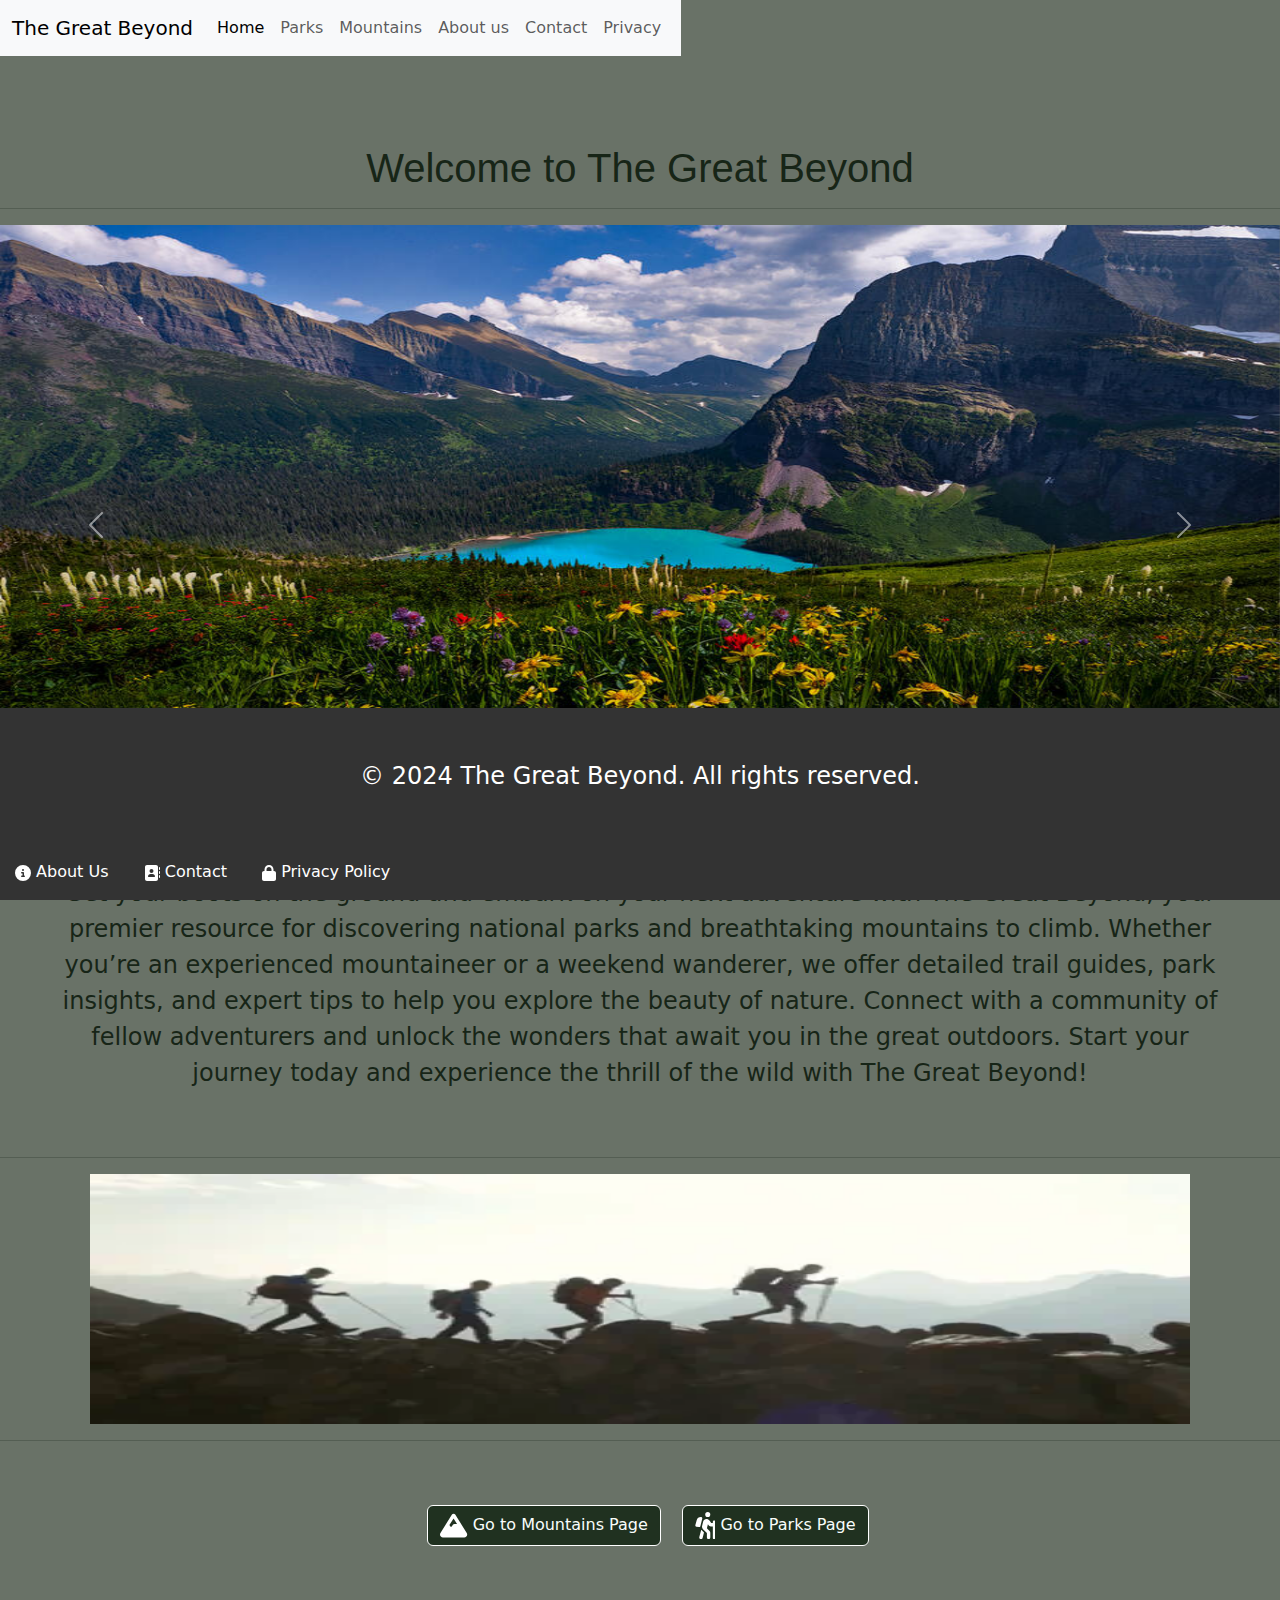
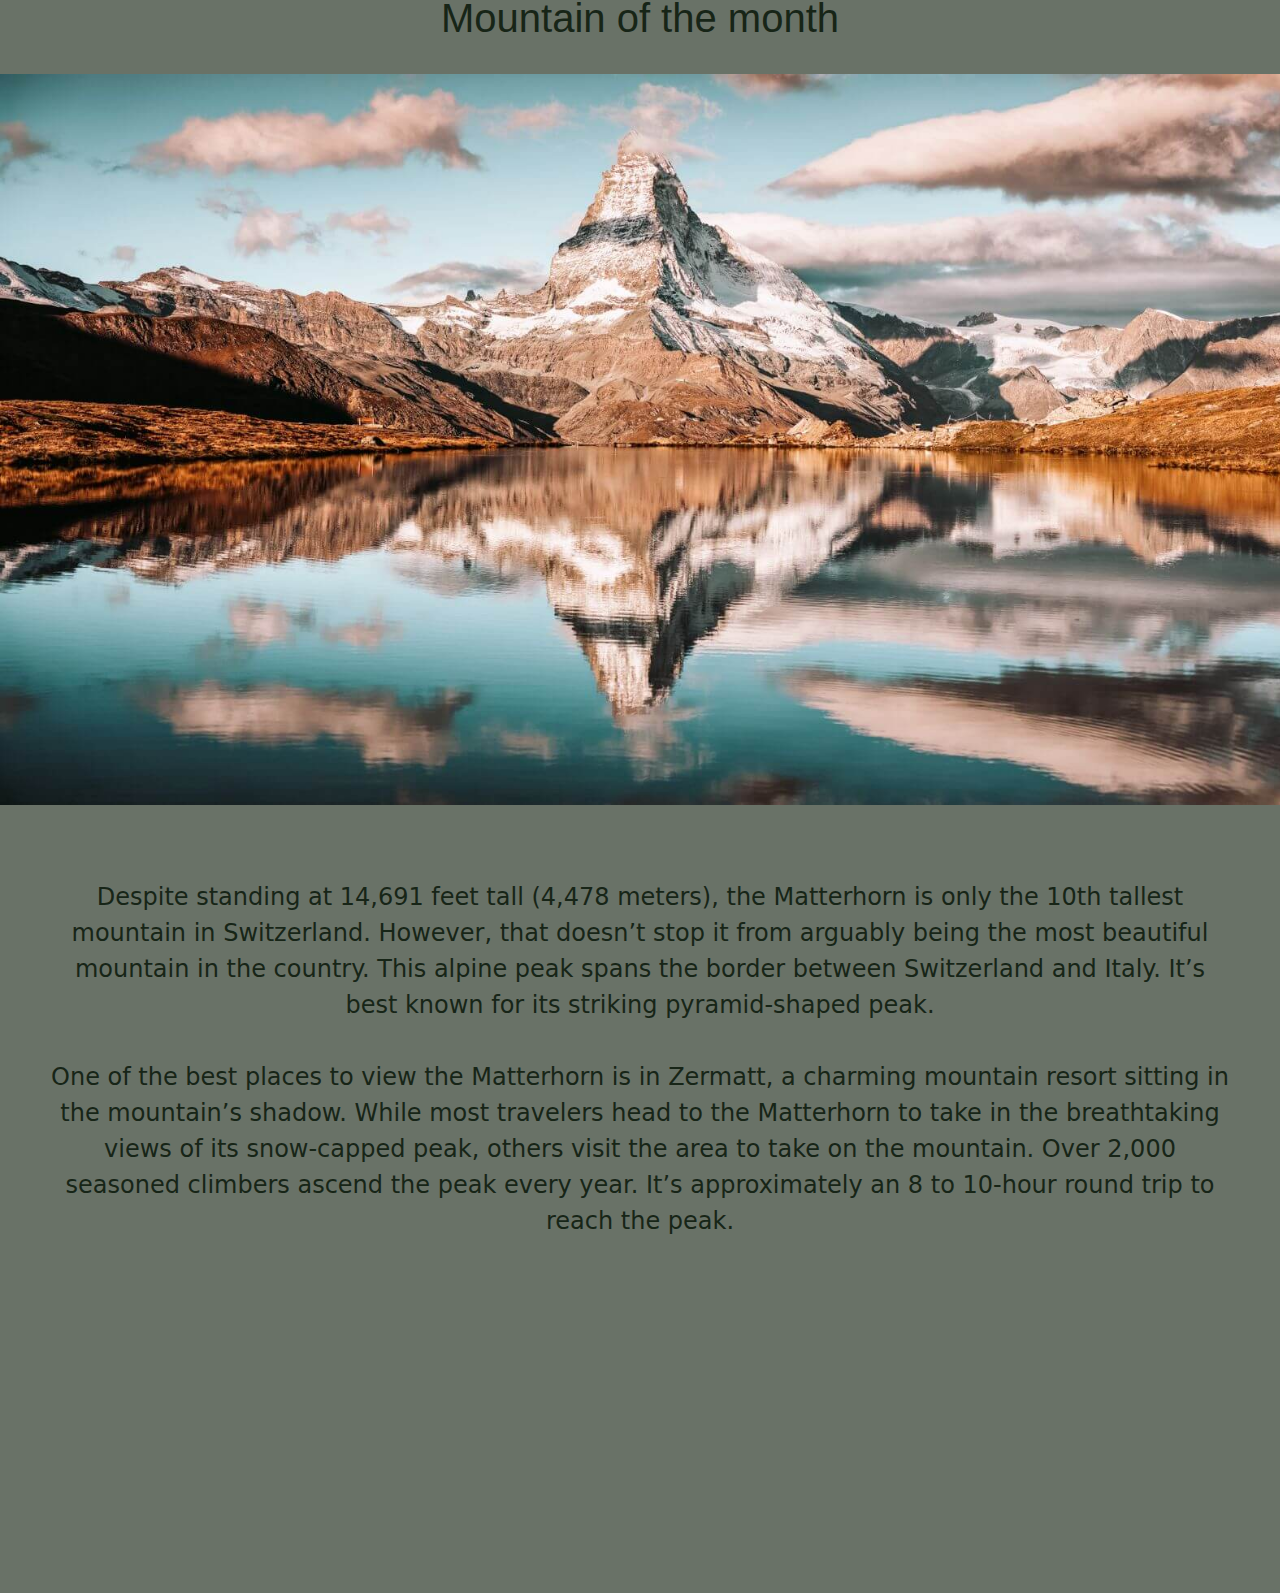
<file: index.html>
<!DOCTYPE html>
<html lang="en">
<head>
    <meta charset="UTF-8">
    <meta name="viewport" content="width=device-width, initial-scale=1.0">
    <title>Home</title>
    <link href="https://cdn.jsdelivr.net/npm/bootstrap@5.3.3/dist/css/bootstrap.min.css" rel="stylesheet" integrity="sha384-QWTKZyjpPEjISv5WaRU9OFeRpok6YctnYmDr5pNlyT2bRjXh0JMhjY6hW+ALEwIH" crossorigin="anonymous">
    <script src="https://cdn.jsdelivr.net/npm/bootstrap@5.3.3/dist/js/bootstrap.bundle.min.js" integrity="sha384-YvpcrYf0tY3lHB60NNkmXc5s9fDVZLESaAA55NDzOxhy9GkcIdslK1eN7N6jIeHz" crossorigin="anonymous"></script>
    <link rel="stylesheet" href="./styles/main.css">
</head>
<body>
    <nav class="navbar navbar-expand-lg bg-body-tertiary" >
        <div class="container-fluid">
          <a class="navbar-brand" href="./index.html">The Great Beyond</a>
          <button class="navbar-toggler" type="button" data-bs-toggle="collapse" data-bs-target="#navbarNav" aria-controls="navbarNav" aria-expanded="false" aria-label="Toggle navigation">
            <span class="navbar-toggler-icon"></span>
          </button>
          <div class="collapse navbar-collapse" id="navbarNav">
            <ul class="navbar-nav">
              <li class="nav-item">
                <a class="nav-link active" aria-current="page" href="./index.html">Home</a>
              </li>
              <li class="nav-item">
                <a class="nav-link" href="./parks.html">Parks</a>
              </li>
              <li class="nav-item">
                <a class="nav-link" href="./mountains.html">Mountains</a>
              </li>
              <li class="nav-item">
                <a class="nav-link" href="./about.html">About us</a>
              </li>
              <li class="nav-item">
                <a class="nav-link" href="./contact.html">Contact</a>
              </li>
              <li class="nav-item">
                <a class="nav-link" href="./privacy.html">Privacy</a>
              </li>
            </ul>
          </div>
        </div>
      </nav>
    <h1> Welcome to The Great Beyond </h1>
    <hr>
    <div class="pics">
        <div id="carouselExample" class="carousel slide">
            <div class="carousel-inner">
            <div class="carousel-item active">
                <img src="./images/mnt1.jpg" class="d-block w-100" alt="...">
            </div>
            <div class="carousel-item">
                <img src="./images/mnt2.jpg" class="d-block w-100" alt="...">
            </div>
            <div class="carousel-item">
                <img src="./images/mnt33.jpg" class="d-block w-100" alt="...">
            </div>
            <div class="carousel-item">
                <img src="./images/mnt4.jpg" class="d-block w-100" alt="...">
            </div>
            </div>
            <button class="carousel-control-prev" type="button" data-bs-target="#carouselExample" data-bs-slide="prev">
            <span class="carousel-control-prev-icon" aria-hidden="true"></span>
            <span class="visually-hidden">Previous</span>
            </button>
            <button class="carousel-control-next" type="button" data-bs-target="#carouselExample" data-bs-slide="next">
            <span class="carousel-control-next-icon" aria-hidden="true"></span>
            <span class="visually-hidden">Next</span>
            </button>
        </div>
    </div>

    
        <p>Get your boots on the ground and embark on your next adventure with The Great Beyond, your premier resource for discovering national parks and breathtaking mountains to climb. Whether you’re an experienced mountaineer or a weekend wanderer, we offer detailed trail guides, park insights, and expert tips to help you explore the beauty of nature. Connect with a community of fellow adventurers and unlock the wonders that await you in the great outdoors. Start your journey today and experience the thrill of the wild with The Great Beyond!</p>
        <hr>
        <div class="banner">
            <img src="./images/hikingGif.webp" alt="peopleHiking" id="hike">
        </div>
        <hr> 
        <br><br>
        <div id="btn">
            <a href="./mountains.html" class="btn btn-primary"><svg xmlns="http://www.w3.org/2000/svg" viewBox="0 0 512 512"><!--!Font Awesome Free 6.6.0 by @fontawesome - https://fontawesome.com License - https://fontawesome.com/license/free Copyright 2024 Fonticons, Inc.--><path fill="white" d="M256 32c12.5 0 24.1 6.4 30.8 17L503.4 394.4c5.6 8.9 8.6 19.2 8.6 29.7c0 30.9-25 55.9-55.9 55.9L55.9 480C25 480 0 455 0 424.1c0-10.5 3-20.8 8.6-29.7L225.2 49c6.6-10.6 18.3-17 30.8-17zm65 192L256 120.4 176.9 246.5l18.3 24.4c6.4 8.5 19.2 8.5 25.6 0l25.6-34.1c6-8.1 15.5-12.8 25.6-12.8l49 0z"/></svg> Go to Mountains Page</a> 
            <a href="./parks.html" class="btn btn-primary"><svg xmlns="http://www.w3.org/2000/svg" viewBox="0 0 384 512"><!--!Font Awesome Free 6.6.0 by @fontawesome - https://fontawesome.com License - https://fontawesome.com/license/free Copyright 2024 Fonticons, Inc.--><path fill="white" d="M192 48a48 48 0 1 1 96 0 48 48 0 1 1 -96 0zm51.3 182.7L224.2 307l49.7 49.7c9 9 14.1 21.2 14.1 33.9l0 89.4c0 17.7-14.3 32-32 32s-32-14.3-32-32l0-82.7-73.9-73.9c-15.8-15.8-22.2-38.6-16.9-60.3l20.4-84c8.3-34.1 42.7-54.9 76.7-46.4c19 4.8 35.6 16.4 46.4 32.7L305.1 208l30.9 0 0-24c0-13.3 10.7-24 24-24s24 10.7 24 24l0 55.8c0 .1 0 .2 0 .2s0 .2 0 .2L384 488c0 13.3-10.7 24-24 24s-24-10.7-24-24l0-216-39.4 0c-16 0-31-8-39.9-21.4l-13.3-20zM81.1 471.9L117.3 334c3 4.2 6.4 8.2 10.1 11.9l41.9 41.9L142.9 488.1c-4.5 17.1-22 27.3-39.1 22.8s-27.3-22-22.8-39.1zm55.5-346L101.4 266.5c-3 12.1-14.9 19.9-27.2 17.9l-47.9-8c-14-2.3-22.9-16.3-19.2-30L31.9 155c9.5-34.8 41.1-59 77.2-59l4.2 0c15.6 0 27.1 14.7 23.3 29.8z"/></svg> Go to Parks Page</a> 
        </div>
        <br><br>
        <h1> Mountain of the month </h1> 
         <br>
         <div class="monthlyMountain">
         <img src="./images/Matterhorn.jpg" alt="Matterhorn" >
         </div>
         <br>
         <p>Despite standing at 14,691 feet tall (4,478 meters), the Matterhorn is only the 10th tallest mountain in Switzerland. However, that doesn’t stop it from arguably being the most beautiful mountain in the country. This alpine peak spans the border between Switzerland and Italy. It’s best known for its striking pyramid-shaped peak. <br>

           <br> One of the best places to view the Matterhorn is in Zermatt, a charming mountain resort sitting in the mountain’s shadow. While most travelers head to the Matterhorn to take in the breathtaking views of its snow-capped peak, others visit the area to take on the mountain. Over 2,000 seasoned climbers ascend the peak every year. It’s approximately an 8 to 10-hour round trip to reach the peak. </p>     
    
           <footer id="foot">
            <div>
                <p>&copy; 2024 The Great Beyond. All rights reserved.</p>
                <ul style="list-style: none; padding: 0;">
                    <li style="display: inline; margin: 0 15px;">
                      <a href="./about.html" style="color: #fff; text-decoration: none;"><svg xmlns="http://www.w3.org/2000/svg" viewBox="0 0 512 512"><!--!Font Awesome Free 6.6.0 by @fontawesome - https://fontawesome.com License - https://fontawesome.com/license/free Copyright 2024 Fonticons, Inc.--><path fill="white" d="M256 512A256 256 0 1 0 256 0a256 256 0 1 0 0 512zM216 336l24 0 0-64-24 0c-13.3 0-24-10.7-24-24s10.7-24 24-24l48 0c13.3 0 24 10.7 24 24l0 88 8 0c13.3 0 24 10.7 24 24s-10.7 24-24 24l-80 0c-13.3 0-24-10.7-24-24s10.7-24 24-24zm40-208a32 32 0 1 1 0 64 32 32 0 1 1 0-64z"/></svg> About Us</a>
                    </li>
                    <li style="display: inline; margin: 0 15px;">
                      <a href="contact.html" style="color: #fff; text-decoration: none;"><svg xmlns="http://www.w3.org/2000/svg" viewBox="0 0 512 512"><!--!Font Awesome Free 6.6.0 by @fontawesome - https://fontawesome.com License - https://fontawesome.com/license/free Copyright 2024 Fonticons, Inc.--><path fill="white" d="M96 0C60.7 0 32 28.7 32 64l0 384c0 35.3 28.7 64 64 64l288 0c35.3 0 64-28.7 64-64l0-384c0-35.3-28.7-64-64-64L96 0zM208 288l64 0c44.2 0 80 35.8 80 80c0 8.8-7.2 16-16 16l-192 0c-8.8 0-16-7.2-16-16c0-44.2 35.8-80 80-80zm-32-96a64 64 0 1 1 128 0 64 64 0 1 1 -128 0zM512 80c0-8.8-7.2-16-16-16s-16 7.2-16 16l0 64c0 8.8 7.2 16 16 16s16-7.2 16-16l0-64zM496 192c-8.8 0-16 7.2-16 16l0 64c0 8.8 7.2 16 16 16s16-7.2 16-16l0-64c0-8.8-7.2-16-16-16zm16 144c0-8.8-7.2-16-16-16s-16 7.2-16 16l0 64c0 8.8 7.2 16 16 16s16-7.2 16-16l0-64z"/></svg> Contact</a>
                    </li>
                    <li style="display: inline; margin: 0 15px;">
                      <a href="privacy.html" style="color: #fff; text-decoration: none;"><svg xmlns="http://www.w3.org/2000/svg" viewBox="0 0 448 512"><!--!Font Awesome Free 6.6.0 by @fontawesome - https://fontawesome.com License - https://fontawesome.com/license/free Copyright 2024 Fonticons, Inc.--><path fill="white" d="M144 144l0 48 160 0 0-48c0-44.2-35.8-80-80-80s-80 35.8-80 80zM80 192l0-48C80 64.5 144.5 0 224 0s144 64.5 144 144l0 48 16 0c35.3 0 64 28.7 64 64l0 192c0 35.3-28.7 64-64 64L64 512c-35.3 0-64-28.7-64-64L0 256c0-35.3 28.7-64 64-64l16 0z"/></svg> Privacy Policy</a>
                    </li>
                </ul>
            </div>
        </footer>
    
      
</body>
</html>
</file>
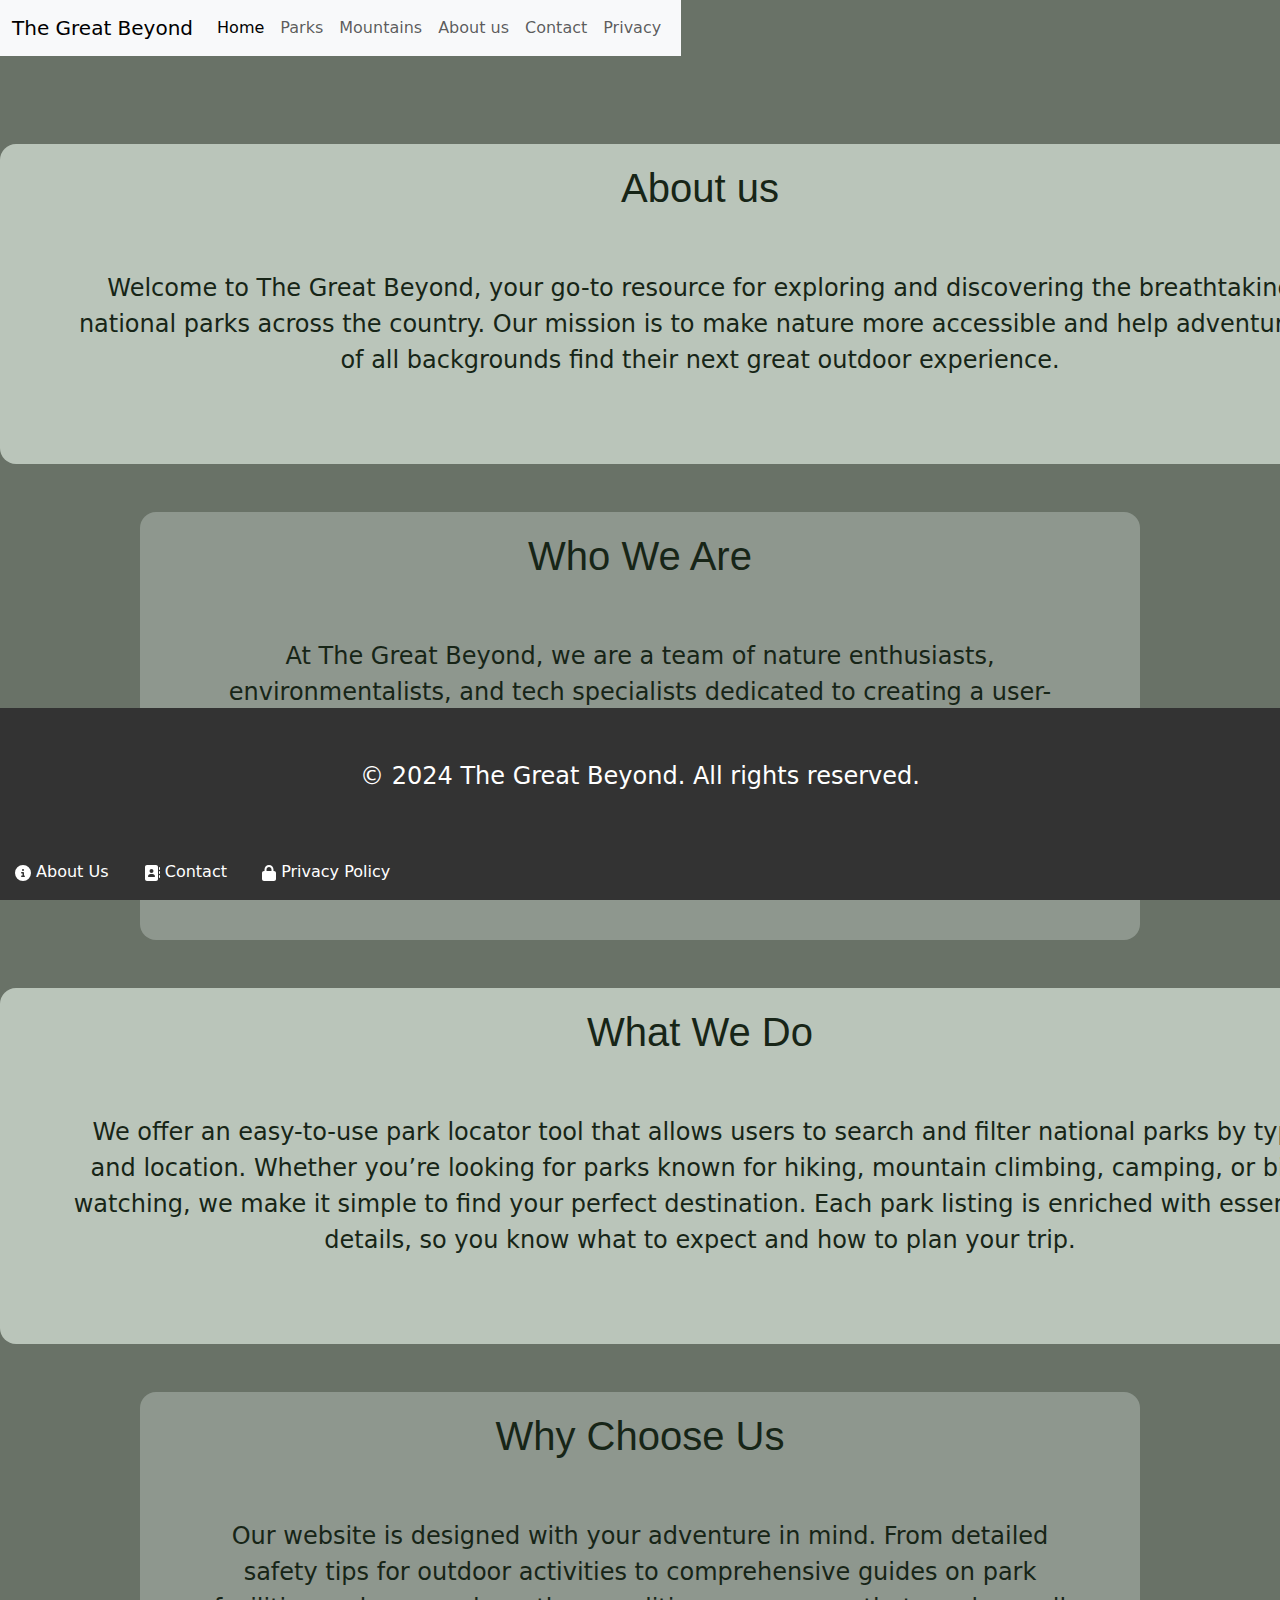
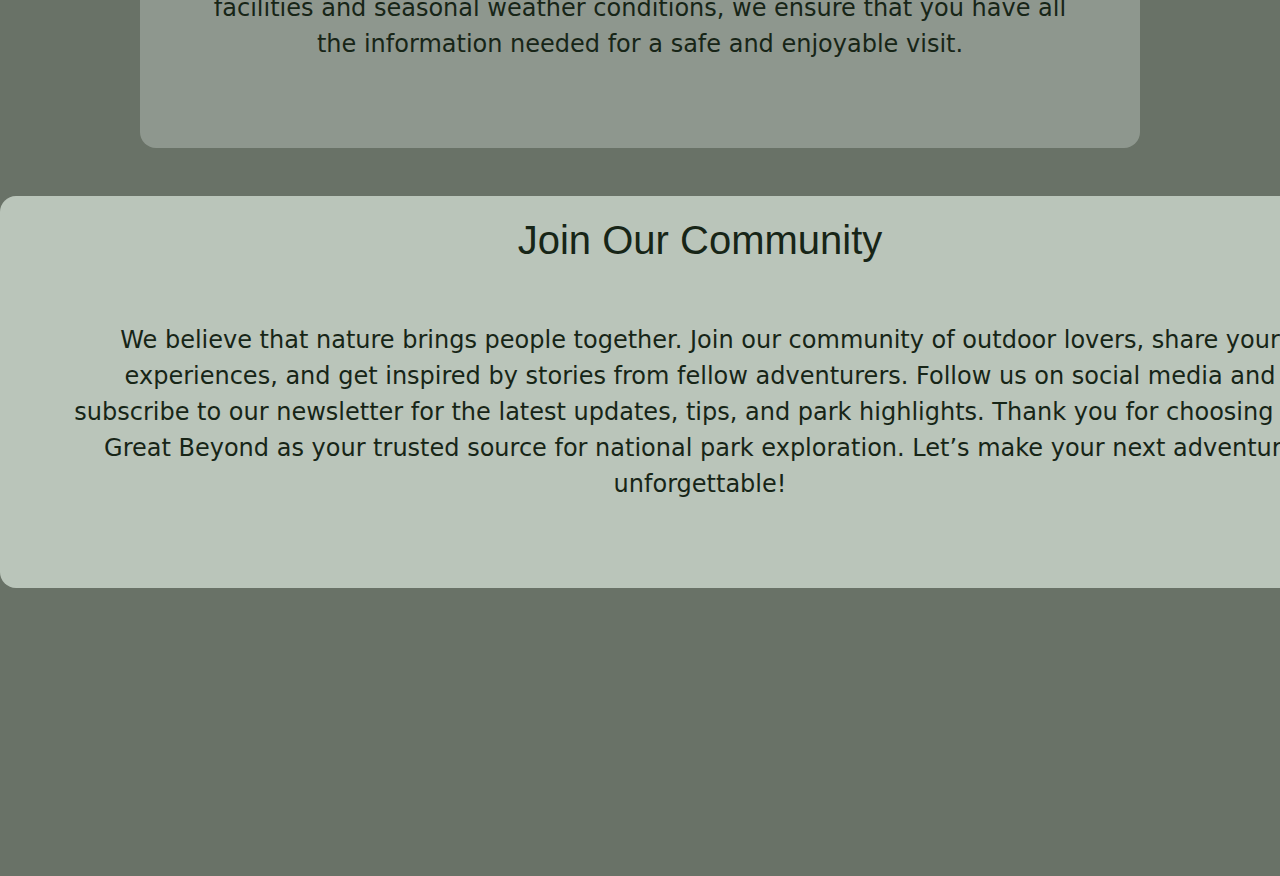
<file: about.html>
<!DOCTYPE html>
<html lang="en">
<head>
    <meta charset="UTF-8">
    <meta name="viewport" content="width=device-width, initial-scale=1.0">
    <title>About</title>
    <link href="https://cdn.jsdelivr.net/npm/bootstrap@5.3.3/dist/css/bootstrap.min.css" rel="stylesheet" integrity="sha384-QWTKZyjpPEjISv5WaRU9OFeRpok6YctnYmDr5pNlyT2bRjXh0JMhjY6hW+ALEwIH" crossorigin="anonymous">
    <script src="https://cdn.jsdelivr.net/npm/bootstrap@5.3.3/dist/js/bootstrap.bundle.min.js" integrity="sha384-YvpcrYf0tY3lHB60NNkmXc5s9fDVZLESaAA55NDzOxhy9GkcIdslK1eN7N6jIeHz" crossorigin="anonymous"></script>
    <link rel="stylesheet" href="./styles/main.css">
</head>
<body>
    <nav class="navbar navbar-expand-lg bg-body-tertiary" >
        <div class="container-fluid">
          <a class="navbar-brand" href="./index.html">The Great Beyond</a>
          <button class="navbar-toggler" type="button" data-bs-toggle="collapse" data-bs-target="#navbarNav" aria-controls="navbarNav" aria-expanded="false" aria-label="Toggle navigation">
            <span class="navbar-toggler-icon"></span>
          </button>
          <div class="collapse navbar-collapse" id="navbarNav">
            <ul class="navbar-nav">
              <li class="nav-item">
                <a class="nav-link active" aria-current="page" href="./index.html">Home</a>
              </li>
              <li class="nav-item">
                <a class="nav-link" href="./parks.html">Parks</a>
              </li>
              <li class="nav-item">
                <a class="nav-link" href="./mountains.html">Mountains</a>
              </li>
              <li class="nav-item">
                <a class="nav-link" href="./about.html">About us</a>
              </li>
              <li class="nav-item">
                <a class="nav-link" href="./contact.html">Contact</a>
              </li>
              <li class="nav-item">
                <a class="nav-link" href="./privacy.html">Privacy</a>
              </li>
            </ul>
          </div>
        </div>
      </nav>
      <div></div>
<div id="block1">
    <h1>About us</h1>
    <p>Welcome to The Great Beyond, your go-to resource for exploring and discovering the breathtaking national parks across the country. Our mission is to make nature more accessible and help adventurers of all backgrounds find their next great outdoor experience.</p>
</div>  
<br> <br> 
<div id="block2">
    <h1>Who We Are</h1>
    <p>At The Great Beyond, we are a team of nature enthusiasts, environmentalists, and tech specialists dedicated to creating a user-friendly platform for those passionate about exploring the natural world. We understand the joy of discovering scenic trails, picturesque mountains, and serene wildlife habitats, and we want to share that experience with you.</p>
</div>
<br> <br>
<div id="block3">
    <h1>What We Do</h1>
    <p>We offer an easy-to-use park locator tool that allows users to search and filter national parks by type and location. Whether you’re looking for parks known for hiking, mountain climbing, camping, or bird watching, we make it simple to find your perfect destination. Each park listing is enriched with essential details, so you know what to expect and how to plan your trip.</p>
</div>
<br> <br>
<div id="block4">
    <h1>Why Choose Us</h1>
    <p>Our website is designed with your adventure in mind. From detailed safety tips for outdoor activities to comprehensive guides on park facilities and seasonal weather conditions, we ensure that you have all the information needed for a safe and enjoyable visit.</p>
</div>
<br> <br>
<div id="block5">
    <h1>Join Our Community</h1>
    <p>We believe that nature brings people together. Join our community of outdoor lovers, share your experiences, and get inspired by stories from fellow adventurers. Follow us on social media and subscribe to our newsletter for the latest updates, tips, and park highlights.
        Thank you for choosing The Great Beyond as your trusted source for national park exploration. Let’s make your next adventure unforgettable!</p>
    </div>
   
   
   
   
   
   
   
   
   
   
   
   
   
   
   
    <footer id="foot">
        <div>
            <p>&copy; 2024 The Great Beyond. All rights reserved.</p>
            <ul style="list-style: none; padding: 0;">
                <li style="display: inline; margin: 0 15px;">
                    <a href="./about.html" style="color: #fff; text-decoration: none;"><svg xmlns="http://www.w3.org/2000/svg" viewBox="0 0 512 512"><!--!Font Awesome Free 6.6.0 by @fontawesome - https://fontawesome.com License - https://fontawesome.com/license/free Copyright 2024 Fonticons, Inc.--><path fill="white" d="M256 512A256 256 0 1 0 256 0a256 256 0 1 0 0 512zM216 336l24 0 0-64-24 0c-13.3 0-24-10.7-24-24s10.7-24 24-24l48 0c13.3 0 24 10.7 24 24l0 88 8 0c13.3 0 24 10.7 24 24s-10.7 24-24 24l-80 0c-13.3 0-24-10.7-24-24s10.7-24 24-24zm40-208a32 32 0 1 1 0 64 32 32 0 1 1 0-64z"/></svg> About Us</a>
                </li>
                <li style="display: inline; margin: 0 15px;">
                    <a href="contact.html" style="color: #fff; text-decoration: none;"><svg xmlns="http://www.w3.org/2000/svg" viewBox="0 0 512 512"><!--!Font Awesome Free 6.6.0 by @fontawesome - https://fontawesome.com License - https://fontawesome.com/license/free Copyright 2024 Fonticons, Inc.--><path fill="white" d="M96 0C60.7 0 32 28.7 32 64l0 384c0 35.3 28.7 64 64 64l288 0c35.3 0 64-28.7 64-64l0-384c0-35.3-28.7-64-64-64L96 0zM208 288l64 0c44.2 0 80 35.8 80 80c0 8.8-7.2 16-16 16l-192 0c-8.8 0-16-7.2-16-16c0-44.2 35.8-80 80-80zm-32-96a64 64 0 1 1 128 0 64 64 0 1 1 -128 0zM512 80c0-8.8-7.2-16-16-16s-16 7.2-16 16l0 64c0 8.8 7.2 16 16 16s16-7.2 16-16l0-64zM496 192c-8.8 0-16 7.2-16 16l0 64c0 8.8 7.2 16 16 16s16-7.2 16-16l0-64c0-8.8-7.2-16-16-16zm16 144c0-8.8-7.2-16-16-16s-16 7.2-16 16l0 64c0 8.8 7.2 16 16 16s16-7.2 16-16l0-64z"/></svg> Contact</a>
                </li>
                <li style="display: inline; margin: 0 15px;">
                    <a href="privacy.html" style="color: #fff; text-decoration: none;"><svg xmlns="http://www.w3.org/2000/svg" viewBox="0 0 448 512"><!--!Font Awesome Free 6.6.0 by @fontawesome - https://fontawesome.com License - https://fontawesome.com/license/free Copyright 2024 Fonticons, Inc.--><path fill="white" d="M144 144l0 48 160 0 0-48c0-44.2-35.8-80-80-80s-80 35.8-80 80zM80 192l0-48C80 64.5 144.5 0 224 0s144 64.5 144 144l0 48 16 0c35.3 0 64 28.7 64 64l0 192c0 35.3-28.7 64-64 64L64 512c-35.3 0-64-28.7-64-64L0 256c0-35.3 28.7-64 64-64l16 0z"/></svg> Privacy Policy</a>
                </li>
            </ul>
        </div>
    </footer>
</body>
</html>
</file>
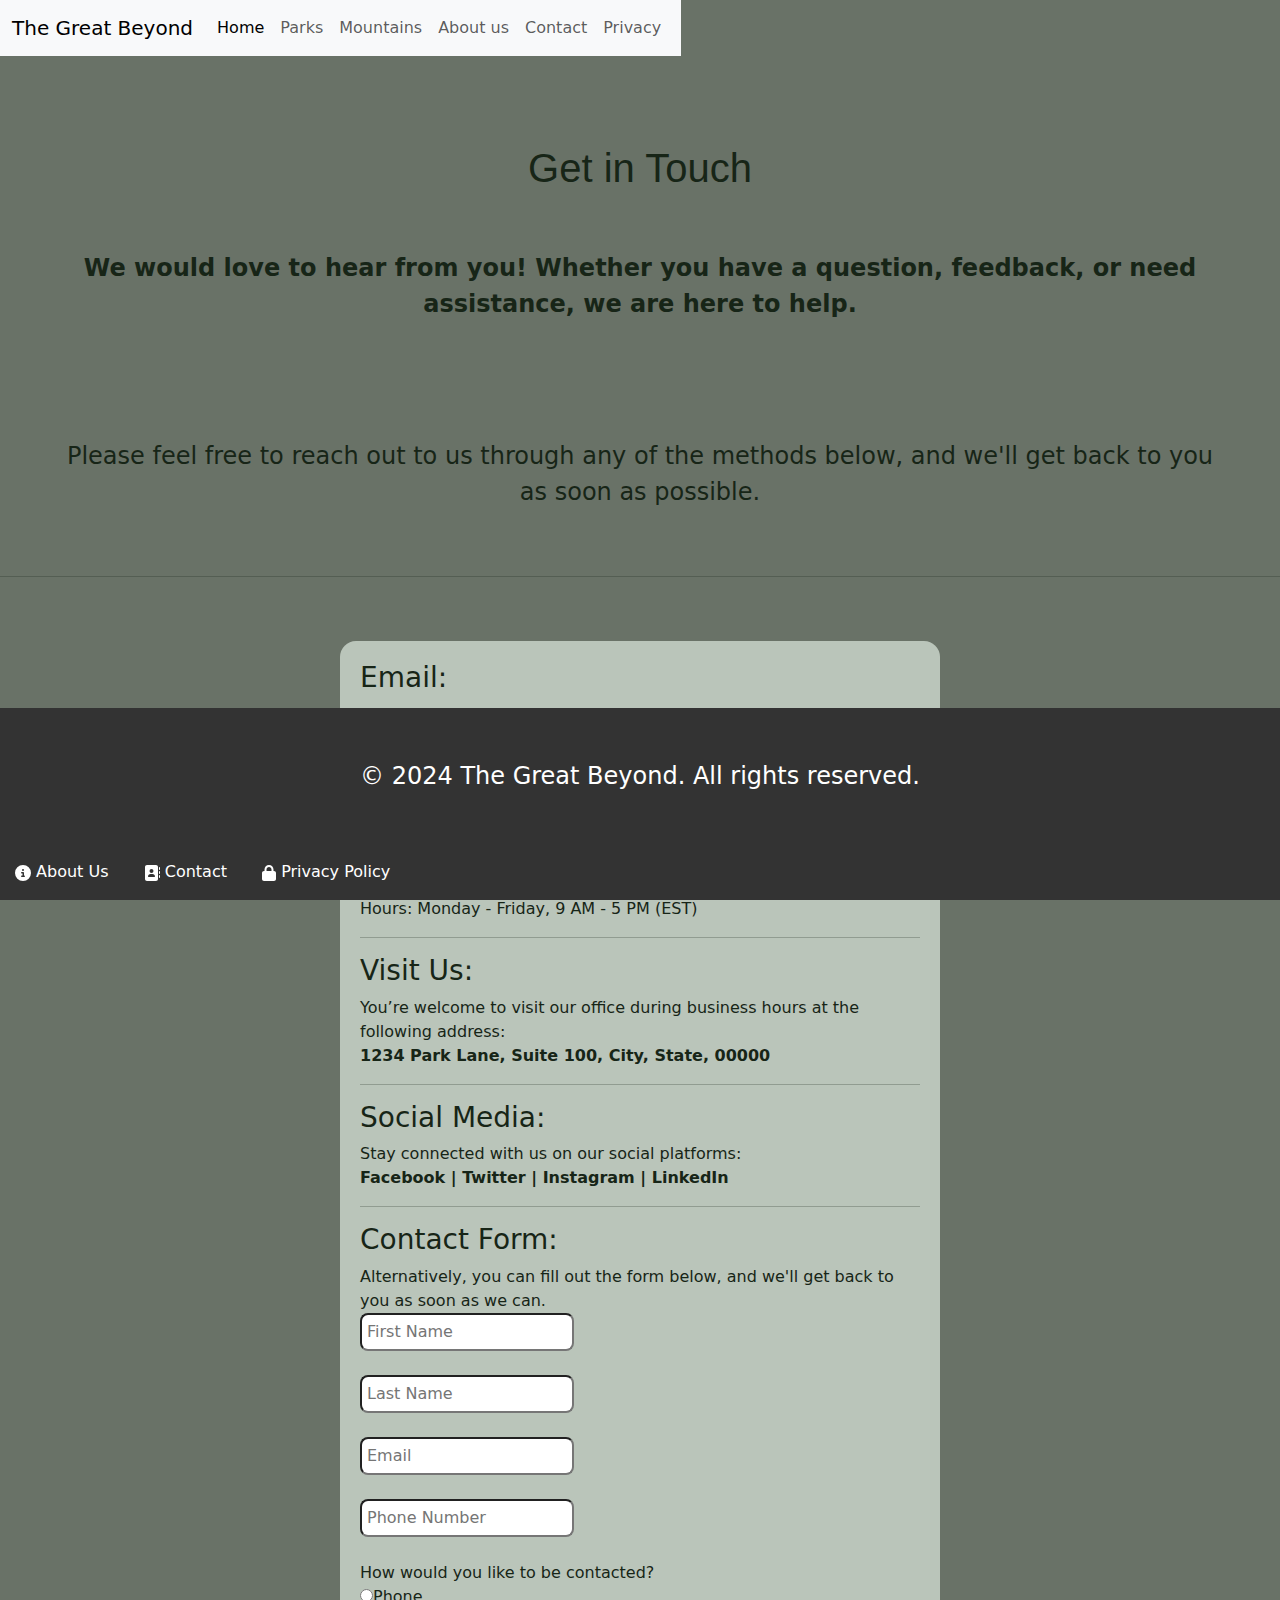
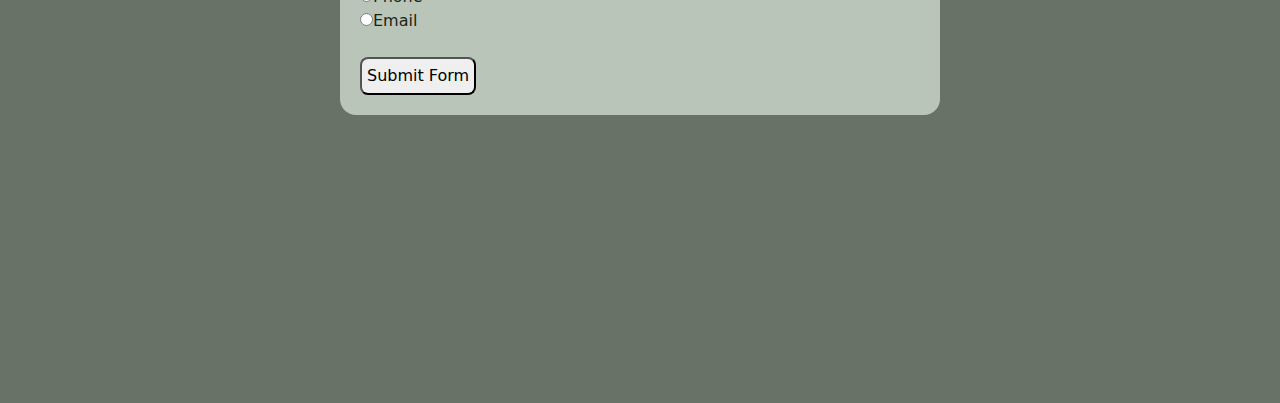
<file: contact.html>
<!DOCTYPE html>
<html lang="en">
<head>
    <meta charset="UTF-8">
    <meta name="viewport" content="width=device-width, initial-scale=1.0">
    <title>Contact Us</title>
    <link href="https://cdn.jsdelivr.net/npm/bootstrap@5.3.3/dist/css/bootstrap.min.css" rel="stylesheet" integrity="sha384-QWTKZyjpPEjISv5WaRU9OFeRpok6YctnYmDr5pNlyT2bRjXh0JMhjY6hW+ALEwIH" crossorigin="anonymous">
    <script src="https://cdn.jsdelivr.net/npm/bootstrap@5.3.3/dist/js/bootstrap.bundle.min.js" integrity="sha384-YvpcrYf0tY3lHB60NNkmXc5s9fDVZLESaAA55NDzOxhy9GkcIdslK1eN7N6jIeHz" crossorigin="anonymous"></script>
    <link rel="stylesheet" href="./styles/main.css">
</head>
<body>
    <nav class="navbar navbar-expand-lg bg-body-tertiary" >
        <div class="container-fluid">
          <a class="navbar-brand" href="./index.html">The Great Beyond</a>
          <button class="navbar-toggler" type="button" data-bs-toggle="collapse" data-bs-target="#navbarNav" aria-controls="navbarNav" aria-expanded="false" aria-label="Toggle navigation">
            <span class="navbar-toggler-icon"></span>
          </button>
          <div class="collapse navbar-collapse" id="navbarNav">
            <ul class="navbar-nav">
              <li class="nav-item">
                <a class="nav-link active" aria-current="page" href="./index.html">Home</a>
              </li>
              <li class="nav-item">
                <a class="nav-link" href="./parks.html">Parks</a>
              </li>
              <li class="nav-item">
                <a class="nav-link" href="./mountains.html">Mountains</a>
              </li>
              <li class="nav-item">
                <a class="nav-link" href="./about.html">About us</a>
              </li>
              <li class="nav-item">
                <a class="nav-link" href="./contact.html">Contact</a>
              </li>
              <li class="nav-item">
                <a class="nav-link" href="./privacy.html">Privacy</a>
              </li>
            </ul>
          </div>
        </div>
      </nav>
      
    <h1>Get in Touch</h1>
    <p><b>We would love to hear from you! Whether you have a question, feedback, or need assistance, we are here to help.</b></p>
    <p>Please feel free to reach out to us through any of the methods below, and we'll get back to you as soon as possible.</p>
    <hr>
    <br>
    <br>
<div id="contact">
    <h3>Email:</h3>
        <p1>For general inquiries, support, or partnership opportunities, please email us at:<br>
        <b>info@thegreatbeyon.com</b></p1>
    <hr>
    <h3>Phone:</h3>
        <p1>If you prefer to speak with a representative, you can reach us at: <br>
        <b> (123) 456-7890</b> <br>
        Hours: Monday - Friday, 9 AM - 5 PM (EST)</p1>
    <hr>
    <h3>Visit Us:</h3>
        <p1>You’re welcome to visit our office during business hours at the following address: <br>
        <b> 1234 Park Lane, Suite 100, City, State, 00000 </b></p1>
    <hr>
    <h3>Social Media:</h3>
        <p1>Stay connected with us on our social platforms: <br>
        <b> Facebook | Twitter | Instagram | LinkedIn</b></p1>
    <hr>
    <h3>Contact Form:</h3>
        <p1>Alternatively, you can fill out the form below, and we'll get back to you as soon as we can.</p1>
        <br>
        <input placeholder="First Name" type="text" name="name" id="form" > 
        <br>
        <br>
        <input placeholder="Last Name" type="text" name="name" id="form" > 
        <br>
        <br>
        <input placeholder="Email" type="text" name="name" id="form" > 
        <br>
        <br>
        <input placeholder="Phone Number" type="text" name="name" id="form" > 
        <br>
        <br>
        <p1>How would you like to be contacted?</p1>
        <br>
        <label><input type="radio" name="how" value="Phone">Phone</label>
        <br>
        <label><input type="radio" name="how" value="Email">Email</label>
        
        <br>
        <br>
        <button id="form">Submit Form</button>
</div>
<footer id="foot">
    <div>
        <p>&copy; 2024 The Great Beyond. All rights reserved.</p>
        <ul style="list-style: none; padding: 0;">
            <li style="display: inline; margin: 0 15px;">
                <a href="./about.html" style="color: #fff; text-decoration: none;"><svg xmlns="http://www.w3.org/2000/svg" viewBox="0 0 512 512"><!--!Font Awesome Free 6.6.0 by @fontawesome - https://fontawesome.com License - https://fontawesome.com/license/free Copyright 2024 Fonticons, Inc.--><path fill="white" d="M256 512A256 256 0 1 0 256 0a256 256 0 1 0 0 512zM216 336l24 0 0-64-24 0c-13.3 0-24-10.7-24-24s10.7-24 24-24l48 0c13.3 0 24 10.7 24 24l0 88 8 0c13.3 0 24 10.7 24 24s-10.7 24-24 24l-80 0c-13.3 0-24-10.7-24-24s10.7-24 24-24zm40-208a32 32 0 1 1 0 64 32 32 0 1 1 0-64z"/></svg> About Us</a>
            </li>
            <li style="display: inline; margin: 0 15px;">
                <a href="contact.html" style="color: #fff; text-decoration: none;"><svg xmlns="http://www.w3.org/2000/svg" viewBox="0 0 512 512"><!--!Font Awesome Free 6.6.0 by @fontawesome - https://fontawesome.com License - https://fontawesome.com/license/free Copyright 2024 Fonticons, Inc.--><path fill="white" d="M96 0C60.7 0 32 28.7 32 64l0 384c0 35.3 28.7 64 64 64l288 0c35.3 0 64-28.7 64-64l0-384c0-35.3-28.7-64-64-64L96 0zM208 288l64 0c44.2 0 80 35.8 80 80c0 8.8-7.2 16-16 16l-192 0c-8.8 0-16-7.2-16-16c0-44.2 35.8-80 80-80zm-32-96a64 64 0 1 1 128 0 64 64 0 1 1 -128 0zM512 80c0-8.8-7.2-16-16-16s-16 7.2-16 16l0 64c0 8.8 7.2 16 16 16s16-7.2 16-16l0-64zM496 192c-8.8 0-16 7.2-16 16l0 64c0 8.8 7.2 16 16 16s16-7.2 16-16l0-64c0-8.8-7.2-16-16-16zm16 144c0-8.8-7.2-16-16-16s-16 7.2-16 16l0 64c0 8.8 7.2 16 16 16s16-7.2 16-16l0-64z"/></svg> Contact</a>
            </li>
            <li style="display: inline; margin: 0 15px;">
                <a href="privacy.html" style="color: #fff; text-decoration: none;"><svg xmlns="http://www.w3.org/2000/svg" viewBox="0 0 448 512"><!--!Font Awesome Free 6.6.0 by @fontawesome - https://fontawesome.com License - https://fontawesome.com/license/free Copyright 2024 Fonticons, Inc.--><path fill="white" d="M144 144l0 48 160 0 0-48c0-44.2-35.8-80-80-80s-80 35.8-80 80zM80 192l0-48C80 64.5 144.5 0 224 0s144 64.5 144 144l0 48 16 0c35.3 0 64 28.7 64 64l0 192c0 35.3-28.7 64-64 64L64 512c-35.3 0-64-28.7-64-64L0 256c0-35.3 28.7-64 64-64l16 0z"/></svg> Privacy Policy</a>
            </li>
        </ul>
    </div>
</footer>
</body>
</html>
</file>
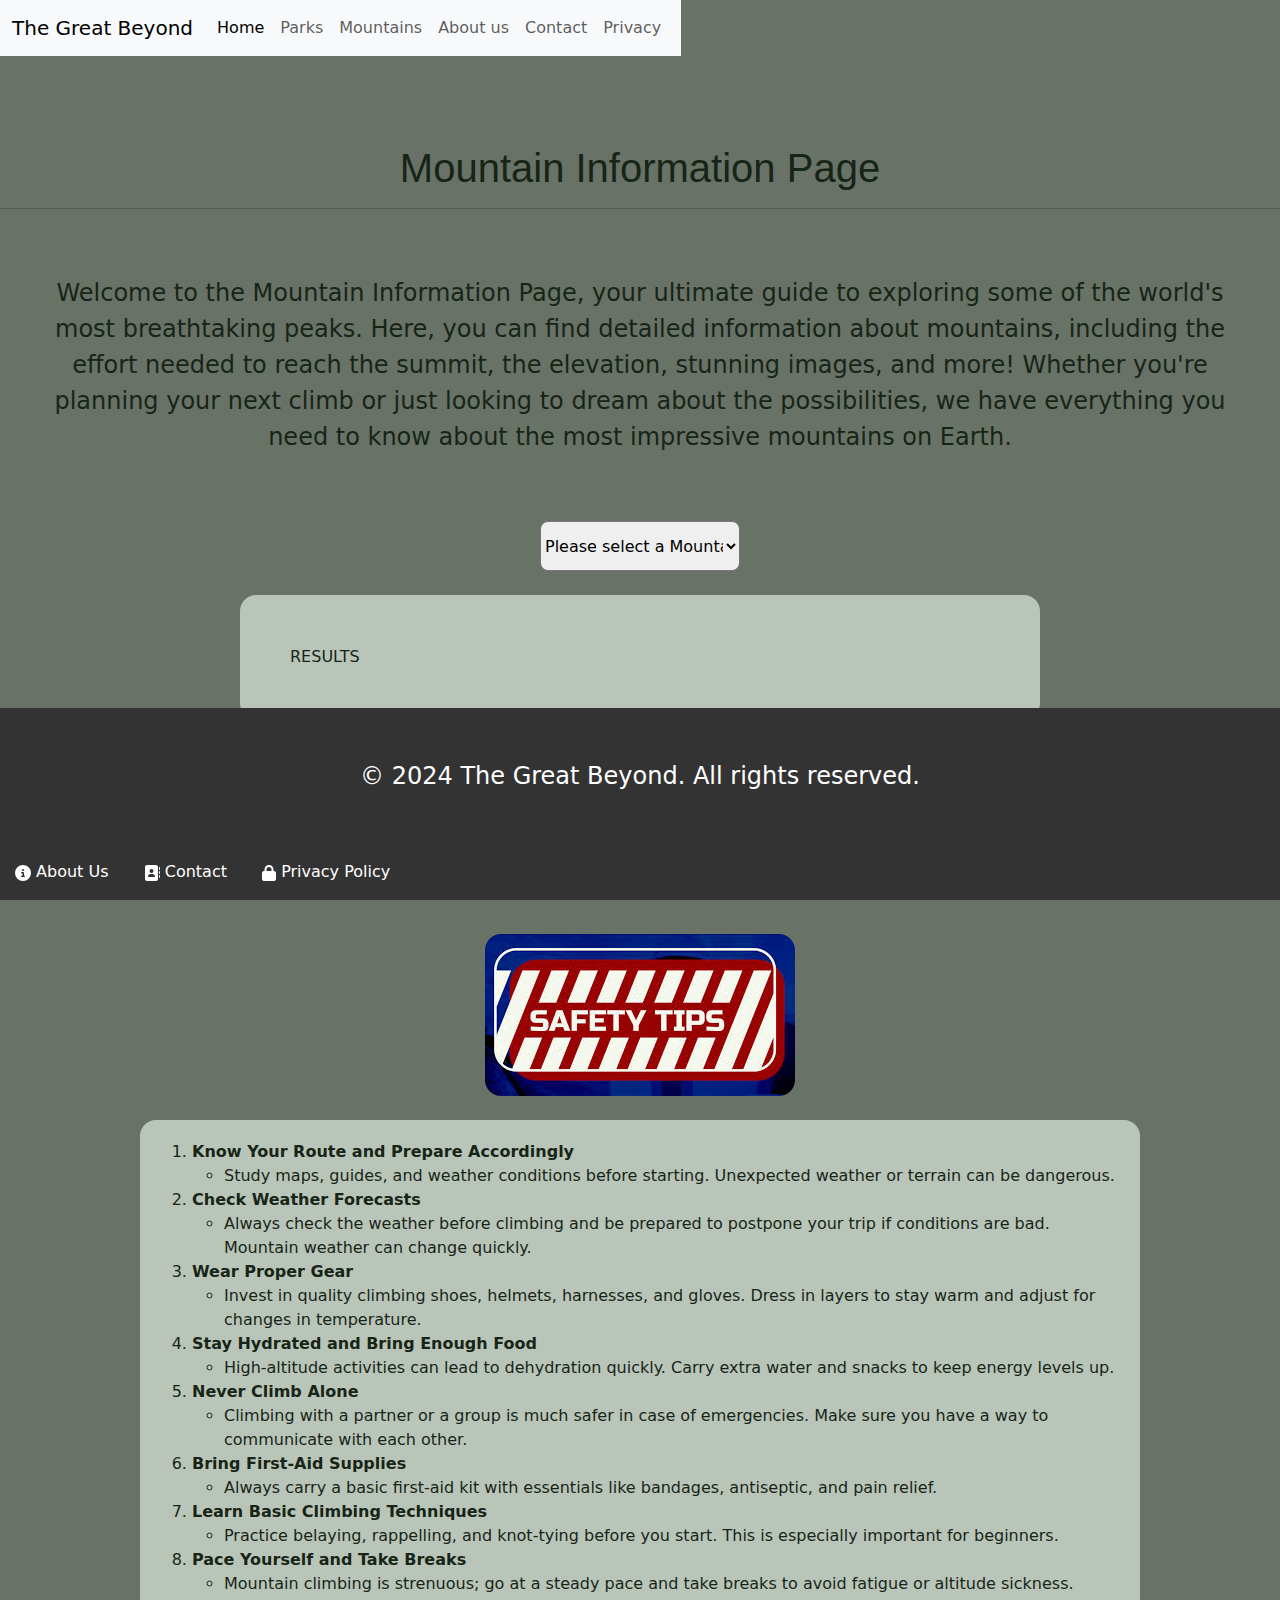
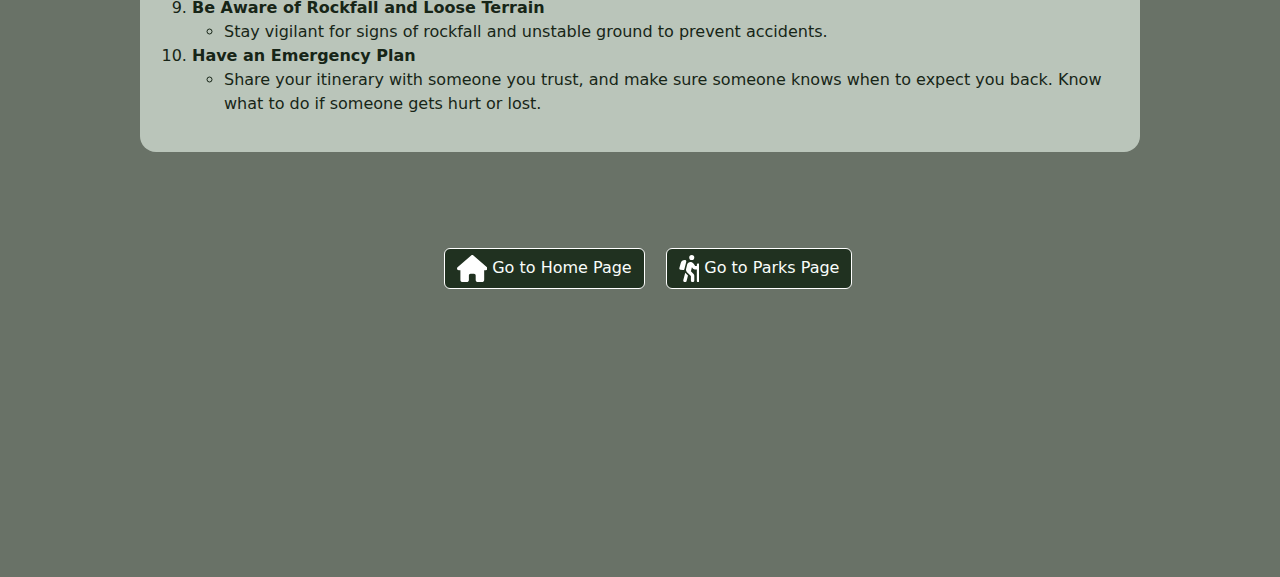
<file: mountains.html>
<!DOCTYPE html>
<html lang="en">
<head>
    <meta charset="UTF-8">
    <meta name="viewport" content="width=device-width, initial-scale=1.0">
    <title>Home</title>
    <link href="https://cdn.jsdelivr.net/npm/bootstrap@5.3.3/dist/css/bootstrap.min.css" rel="stylesheet" integrity="sha384-QWTKZyjpPEjISv5WaRU9OFeRpok6YctnYmDr5pNlyT2bRjXh0JMhjY6hW+ALEwIH" crossorigin="anonymous">
    <script src="https://cdn.jsdelivr.net/npm/bootstrap@5.3.3/dist/js/bootstrap.bundle.min.js" integrity="sha384-YvpcrYf0tY3lHB60NNkmXc5s9fDVZLESaAA55NDzOxhy9GkcIdslK1eN7N6jIeHz" crossorigin="anonymous"></script>
    <script src="./data/scripts/mountainData.js"></script>
    <script src="./scripts/mountains.js"></script>
    <link rel="stylesheet" href="./styles/main.css">
</head>
<body id="pictureBackground">
    <nav class="navbar navbar-expand-lg bg-body-tertiary" >
        <div class="container-fluid">
          <a class="navbar-brand" href="./index.html">The Great Beyond</a>
          <button class="navbar-toggler" type="button" data-bs-toggle="collapse" data-bs-target="#navbarNav" aria-controls="navbarNav" aria-expanded="false" aria-label="Toggle navigation">
            <span class="navbar-toggler-icon"></span>
          </button>
          <div class="collapse navbar-collapse" id="navbarNav">
            <ul class="navbar-nav">
              <li class="nav-item">
                <a class="nav-link active" aria-current="page" href="./index.html">Home</a>
              </li>
              <li class="nav-item">
                <a class="nav-link" href="./parks.html">Parks</a>
              </li>
              <li class="nav-item">
                <a class="nav-link" href="./mountains.html">Mountains</a>
              </li>
              <li class="nav-item">
                <a class="nav-link" href="./about.html">About us</a>
              </li>
              <li class="nav-item">
                <a class="nav-link" href="./contact.html">Contact</a>
              </li>
              <li class="nav-item">
                <a class="nav-link" href="./privacy.html">Privacy</a>
              </li>
            </ul>
          </div>
        </div>
      </nav>
    <h1>Mountain Information Page</h1>
    <hr>
    <p>Welcome to the Mountain Information Page, your ultimate guide to exploring some of the world's most breathtaking peaks. Here, you can find detailed information about mountains, including the effort needed to reach the summit, the elevation, stunning images, and more! Whether you're planning your next climb or just looking to dream about the possibilities, we have everything you need to know about the most impressive mountains on Earth.</p>

    <div id="mntSelect">
      <select name="mountainSelect" id="mountainSelect">
        <option value="">Please select a Mountain</option>
      </select>
      <!-- <button id="sunset">Display sunrise and sunset </button> -->
      <br>
      <div  id="results">RESULTS</div>

    </div>
<br><br><br><hr>
     <div id="saftey">
    <img src="./images/saftey.jpg"  id="pic" alt="safteyAlert">
    </div>
    <br>
  
    <div class="tips">
      <ol>
        <li><b>Know Your Route and Prepare Accordingly</b>
          <ul>
            <li>Study maps, guides, and weather conditions before starting. Unexpected weather or terrain can be dangerous.</li>
          </ul>
        </li>
        <li><b>Check Weather Forecasts</b>
          <ul>
            <li>Always check the weather before climbing and be prepared to postpone your trip if conditions are bad. Mountain weather can change quickly.</li>
          </ul>
        </li>
        <li><b>Wear Proper Gear</b>
          <ul>
            <li>Invest in quality climbing shoes, helmets, harnesses, and gloves. Dress in layers to stay warm and adjust for changes in temperature.</li>
          </ul>
        </li>
        <li><b>Stay Hydrated and Bring Enough Food</b>
          <ul>
            <li>High-altitude activities can lead to dehydration quickly. Carry extra water and snacks to keep energy levels up.</li>
          </ul>
        </li>
        <li><b>Never Climb Alone</b>
          <ul>
            <li>Climbing with a partner or a group is much safer in case of emergencies. Make sure you have a way to communicate with each other.</li>
          </ul>
        </li>
        <li><b>Bring First-Aid Supplies</b>
          <ul>
            <li>Always carry a basic first-aid kit with essentials like bandages, antiseptic, and pain relief.</li>
          </ul>
        </li>
        <li><b>Learn Basic Climbing Techniques</b>
          <ul>
            <li>Practice belaying, rappelling, and knot-tying before you start. This is especially important for beginners.</li>
          </ul>
        </li>
        <li><b>Pace Yourself and Take Breaks</b>
          <ul>
            <li>Mountain climbing is strenuous; go at a steady pace and take breaks to avoid fatigue or altitude sickness.</li>
          </ul>
        </li>
        <li><b>Be Aware of Rockfall and Loose Terrain</b>
          <ul>
            <li>Stay vigilant for signs of rockfall and unstable ground to prevent accidents.</li>
          </ul>
        </li>
        <li><b>Have an Emergency Plan</b>
          <ul>
            <li>Share your itinerary with someone you trust, and make sure someone knows when to expect you back. Know what to do if someone gets hurt or lost.</li>
          </ul>
        </li>
      </ol>
    </div>
    <br>
      <br>
      <br>
      <br>
    <div id="btn">
      <a href="./index.html" class="btn btn-primary"><svg xmlns="http://www.w3.org/2000/svg" viewBox="0 0 576 512"><!--!Font Awesome Free 6.6.0 by @fontawesome - https://fontawesome.com License - https://fontawesome.com/license/free Copyright 2024 Fonticons, Inc.--><path fill="white" d="M575.8 255.5c0 18-15 32.1-32 32.1l-32 0 .7 160.2c0 2.7-.2 5.4-.5 8.1l0 16.2c0 22.1-17.9 40-40 40l-16 0c-1.1 0-2.2 0-3.3-.1c-1.4 .1-2.8 .1-4.2 .1L416 512l-24 0c-22.1 0-40-17.9-40-40l0-24 0-64c0-17.7-14.3-32-32-32l-64 0c-17.7 0-32 14.3-32 32l0 64 0 24c0 22.1-17.9 40-40 40l-24 0-31.9 0c-1.5 0-3-.1-4.5-.2c-1.2 .1-2.4 .2-3.6 .2l-16 0c-22.1 0-40-17.9-40-40l0-112c0-.9 0-1.9 .1-2.8l0-69.7-32 0c-18 0-32-14-32-32.1c0-9 3-17 10-24L266.4 8c7-7 15-8 22-8s15 2 21 7L564.8 231.5c8 7 12 15 11 24z"/></svg> Go to Home Page</a> 
      <a href="./parks.html" class="btn btn-primary"><svg xmlns="http://www.w3.org/2000/svg" viewBox="0 0 384 512"><!--!Font Awesome Free 6.6.0 by @fontawesome - https://fontawesome.com License - https://fontawesome.com/license/free Copyright 2024 Fonticons, Inc.--><path fill="white" d="M192 48a48 48 0 1 1 96 0 48 48 0 1 1 -96 0zm51.3 182.7L224.2 307l49.7 49.7c9 9 14.1 21.2 14.1 33.9l0 89.4c0 17.7-14.3 32-32 32s-32-14.3-32-32l0-82.7-73.9-73.9c-15.8-15.8-22.2-38.6-16.9-60.3l20.4-84c8.3-34.1 42.7-54.9 76.7-46.4c19 4.8 35.6 16.4 46.4 32.7L305.1 208l30.9 0 0-24c0-13.3 10.7-24 24-24s24 10.7 24 24l0 55.8c0 .1 0 .2 0 .2s0 .2 0 .2L384 488c0 13.3-10.7 24-24 24s-24-10.7-24-24l0-216-39.4 0c-16 0-31-8-39.9-21.4l-13.3-20zM81.1 471.9L117.3 334c3 4.2 6.4 8.2 10.1 11.9l41.9 41.9L142.9 488.1c-4.5 17.1-22 27.3-39.1 22.8s-27.3-22-22.8-39.1zm55.5-346L101.4 266.5c-3 12.1-14.9 19.9-27.2 17.9l-47.9-8c-14-2.3-22.9-16.3-19.2-30L31.9 155c9.5-34.8 41.1-59 77.2-59l4.2 0c15.6 0 27.1 14.7 23.3 29.8z"/></svg> Go to Parks Page</a> 
      

  </div>

    <footer id="foot">
      <div>
          <p>&copy; 2024 The Great Beyond. All rights reserved.</p>
          <ul style="list-style: none; padding: 0;">
              <li style="display: inline; margin: 0 15px;">
                <a href="./about.html" style="color: #fff; text-decoration: none;"><svg xmlns="http://www.w3.org/2000/svg" viewBox="0 0 512 512"><!--!Font Awesome Free 6.6.0 by @fontawesome - https://fontawesome.com License - https://fontawesome.com/license/free Copyright 2024 Fonticons, Inc.--><path fill="white" d="M256 512A256 256 0 1 0 256 0a256 256 0 1 0 0 512zM216 336l24 0 0-64-24 0c-13.3 0-24-10.7-24-24s10.7-24 24-24l48 0c13.3 0 24 10.7 24 24l0 88 8 0c13.3 0 24 10.7 24 24s-10.7 24-24 24l-80 0c-13.3 0-24-10.7-24-24s10.7-24 24-24zm40-208a32 32 0 1 1 0 64 32 32 0 1 1 0-64z"/></svg> About Us</a>
              </li>
              <li style="display: inline; margin: 0 15px;">
                <a href="contact.html" style="color: #fff; text-decoration: none;"><svg xmlns="http://www.w3.org/2000/svg" viewBox="0 0 512 512"><!--!Font Awesome Free 6.6.0 by @fontawesome - https://fontawesome.com License - https://fontawesome.com/license/free Copyright 2024 Fonticons, Inc.--><path fill="white" d="M96 0C60.7 0 32 28.7 32 64l0 384c0 35.3 28.7 64 64 64l288 0c35.3 0 64-28.7 64-64l0-384c0-35.3-28.7-64-64-64L96 0zM208 288l64 0c44.2 0 80 35.8 80 80c0 8.8-7.2 16-16 16l-192 0c-8.8 0-16-7.2-16-16c0-44.2 35.8-80 80-80zm-32-96a64 64 0 1 1 128 0 64 64 0 1 1 -128 0zM512 80c0-8.8-7.2-16-16-16s-16 7.2-16 16l0 64c0 8.8 7.2 16 16 16s16-7.2 16-16l0-64zM496 192c-8.8 0-16 7.2-16 16l0 64c0 8.8 7.2 16 16 16s16-7.2 16-16l0-64c0-8.8-7.2-16-16-16zm16 144c0-8.8-7.2-16-16-16s-16 7.2-16 16l0 64c0 8.8 7.2 16 16 16s16-7.2 16-16l0-64z"/></svg> Contact</a>
              </li>
              <li style="display: inline; margin: 0 15px;">
                <a href="privacy.html" style="color: #fff; text-decoration: none;"><svg xmlns="http://www.w3.org/2000/svg" viewBox="0 0 448 512"><!--!Font Awesome Free 6.6.0 by @fontawesome - https://fontawesome.com License - https://fontawesome.com/license/free Copyright 2024 Fonticons, Inc.--><path fill="white" d="M144 144l0 48 160 0 0-48c0-44.2-35.8-80-80-80s-80 35.8-80 80zM80 192l0-48C80 64.5 144.5 0 224 0s144 64.5 144 144l0 48 16 0c35.3 0 64 28.7 64 64l0 192c0 35.3-28.7 64-64 64L64 512c-35.3 0-64-28.7-64-64L0 256c0-35.3 28.7-64 64-64l16 0z"/></svg> Privacy Policy</a>
              </li>
          </ul>
      </div>
  </footer>

<!-- //position fixed bottom 0  -->




  </body>
</html>
</file>
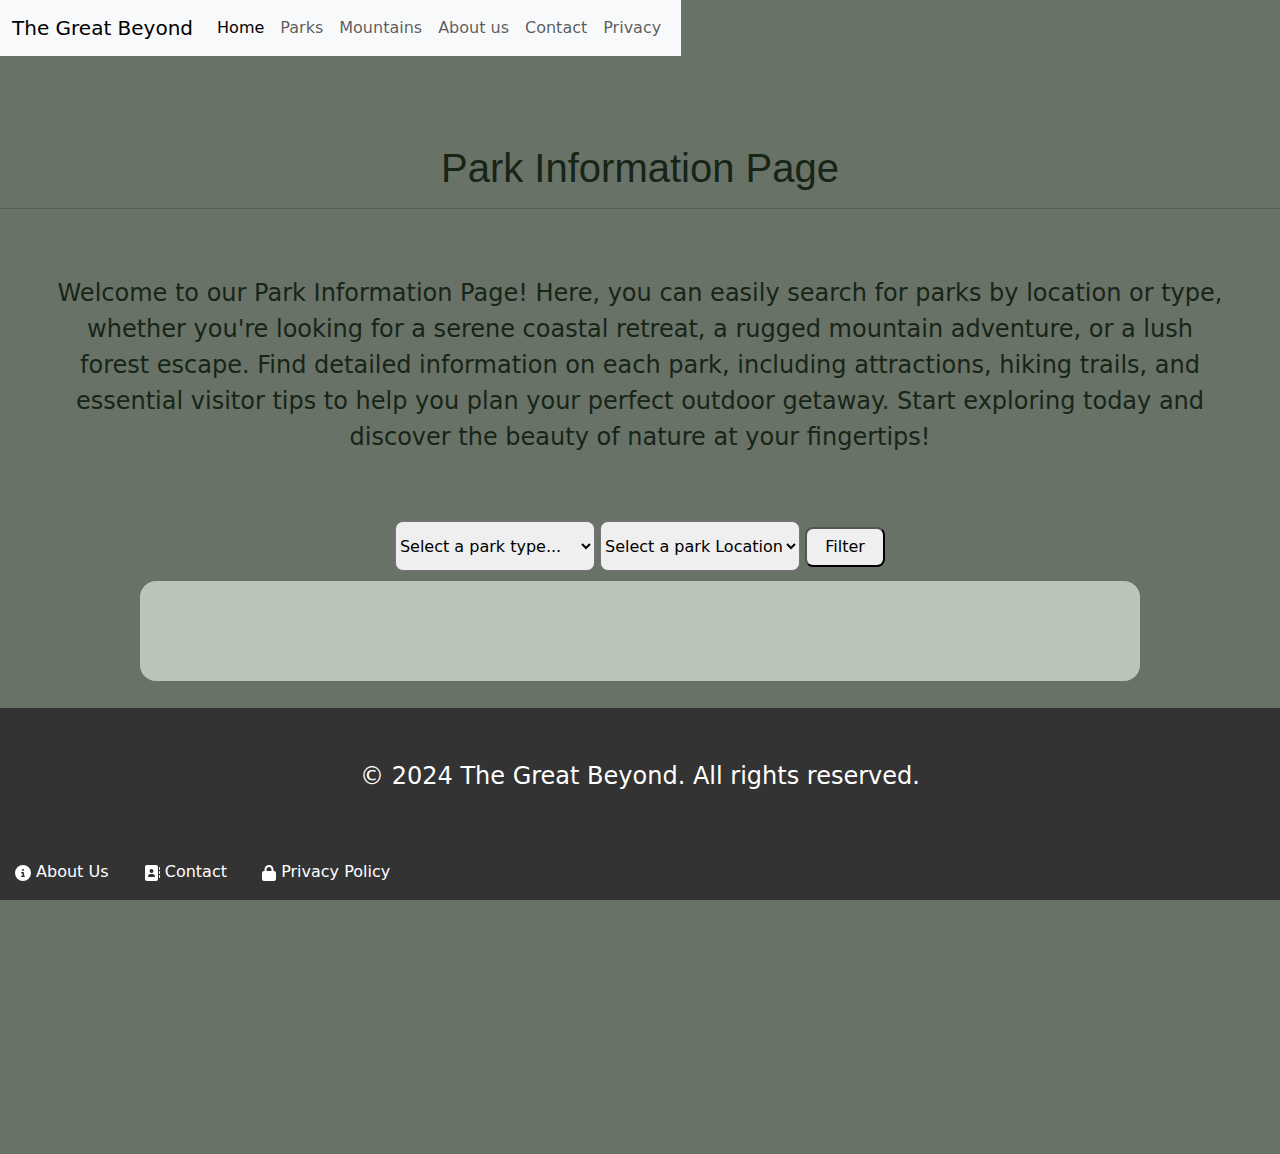
<file: parks.html>
<!DOCTYPE html>
<html lang="en">
<head>
    <meta charset="UTF-8">
    <meta name="viewport" content="width=device-width, initial-scale=1.0">
    <title>Home</title>
    <link href="https://cdn.jsdelivr.net/npm/bootstrap@5.3.3/dist/css/bootstrap.min.css" rel="stylesheet" integrity="sha384-QWTKZyjpPEjISv5WaRU9OFeRpok6YctnYmDr5pNlyT2bRjXh0JMhjY6hW+ALEwIH" crossorigin="anonymous">
    <script src="https://cdn.jsdelivr.net/npm/bootstrap@5.3.3/dist/js/bootstrap.bundle.min.js" integrity="sha384-YvpcrYf0tY3lHB60NNkmXc5s9fDVZLESaAA55NDzOxhy9GkcIdslK1eN7N6jIeHz" crossorigin="anonymous"></script>
    <link rel="stylesheet" href="./styles/main.css">
    <script src="./data/scripts/nationalParkData.js"></script>
    <script src="./data/scripts/locationData.js"></script>
    <script src="./data/scripts/parkTypeData.js"></script>
    <script src="./scripts/parks.js"></script>
</head>
<body>
    <nav class="navbar navbar-expand-lg bg-body-tertiary" >
        <div class="container-fluid">
          <a class="navbar-brand" href="./index.html">The Great Beyond</a>
          <button class="navbar-toggler" type="button" data-bs-toggle="collapse" data-bs-target="#navbarNav" aria-controls="navbarNav" aria-expanded="false" aria-label="Toggle navigation">
            <span class="navbar-toggler-icon"></span>
          </button>
          <div class="collapse navbar-collapse" id="navbarNav">
            <ul class="navbar-nav">
              <li class="nav-item">
                <a class="nav-link active" aria-current="page" href="./index.html">Home</a>
              </li>
              <li class="nav-item">
                <a class="nav-link" href="./parks.html">Parks</a>
              </li>
              <li class="nav-item">
                <a class="nav-link" href="./mountains.html">Mountains</a>
              </li>
              <li class="nav-item">
                <a class="nav-link" href="./about.html">About us</a>
              </li>
              <li class="nav-item">
                <a class="nav-link" href="./contact.html">Contact</a>
              </li>
              <li class="nav-item">
                <a class="nav-link" href="./privacy.html">Privacy</a>
              </li>
            </ul>
          </div>
        </div>
      </nav>
    <h1>Park Information Page</h1>
    <hr>
    
    <p>Welcome to our Park Information Page! Here, you can easily search for parks by location or type, whether you're looking for a serene coastal retreat, a rugged mountain adventure, or a lush forest escape. Find detailed information on each park, including attractions, hiking trails, and essential visitor tips to help you plan your perfect outdoor getaway. Start exploring today and discover the beauty of nature at your fingertips!</p>
    
    <div id="filters">
        <select name="parkTypeSelect" id="parkTypeSelect">
            <option value="">Select a park type...</option>
        </select>
        
        <select name="parkLocationSelect" id="parkLocationSelect">
            <option value="">Select a park Location</option>
        </select>
        <button id="filterButton">Filter</button>
        
    </div>
    <div   id="results"></div>
    <br>
    <br>
    <br>
    <br>
    <br>
    <br>



    <div id="btn">
      <a href="./index.html" class="btn btn-primary"><svg xmlns="http://www.w3.org/2000/svg" viewBox="0 0 576 512"><!--!Font Awesome Free 6.6.0 by @fontawesome - https://fontawesome.com License - https://fontawesome.com/license/free Copyright 2024 Fonticons, Inc.--><path fill="white" d="M575.8 255.5c0 18-15 32.1-32 32.1l-32 0 .7 160.2c0 2.7-.2 5.4-.5 8.1l0 16.2c0 22.1-17.9 40-40 40l-16 0c-1.1 0-2.2 0-3.3-.1c-1.4 .1-2.8 .1-4.2 .1L416 512l-24 0c-22.1 0-40-17.9-40-40l0-24 0-64c0-17.7-14.3-32-32-32l-64 0c-17.7 0-32 14.3-32 32l0 64 0 24c0 22.1-17.9 40-40 40l-24 0-31.9 0c-1.5 0-3-.1-4.5-.2c-1.2 .1-2.4 .2-3.6 .2l-16 0c-22.1 0-40-17.9-40-40l0-112c0-.9 0-1.9 .1-2.8l0-69.7-32 0c-18 0-32-14-32-32.1c0-9 3-17 10-24L266.4 8c7-7 15-8 22-8s15 2 21 7L564.8 231.5c8 7 12 15 11 24z"/></svg> Go to Home Page</a> 
      <a href="./mountains.html" class="btn btn-primary"><svg xmlns="http://www.w3.org/2000/svg" viewBox="0 0 512 512"><!--!Font Awesome Free 6.6.0 by @fontawesome - https://fontawesome.com License - https://fontawesome.com/license/free Copyright 2024 Fonticons, Inc.--><path fill="white" d="M256 32c12.5 0 24.1 6.4 30.8 17L503.4 394.4c5.6 8.9 8.6 19.2 8.6 29.7c0 30.9-25 55.9-55.9 55.9L55.9 480C25 480 0 455 0 424.1c0-10.5 3-20.8 8.6-29.7L225.2 49c6.6-10.6 18.3-17 30.8-17zm65 192L256 120.4 176.9 246.5l18.3 24.4c6.4 8.5 19.2 8.5 25.6 0l25.6-34.1c6-8.1 15.5-12.8 25.6-12.8l49 0z"/></svg> Go to Mountains Page</a> 
  </div>
    <footer id="foot">
      <div>
          <p>&copy; 2024 The Great Beyond. All rights reserved.</p>
          <ul style="list-style: none; padding: 0;">
              <li style="display: inline; margin: 0 15px;">
                <a href="./about.html" style="color: #fff; text-decoration: none;"><svg xmlns="http://www.w3.org/2000/svg" viewBox="0 0 512 512"><!--!Font Awesome Free 6.6.0 by @fontawesome - https://fontawesome.com License - https://fontawesome.com/license/free Copyright 2024 Fonticons, Inc.--><path fill="white" d="M256 512A256 256 0 1 0 256 0a256 256 0 1 0 0 512zM216 336l24 0 0-64-24 0c-13.3 0-24-10.7-24-24s10.7-24 24-24l48 0c13.3 0 24 10.7 24 24l0 88 8 0c13.3 0 24 10.7 24 24s-10.7 24-24 24l-80 0c-13.3 0-24-10.7-24-24s10.7-24 24-24zm40-208a32 32 0 1 1 0 64 32 32 0 1 1 0-64z"/></svg> About Us</a>
              </li>
              <li style="display: inline; margin: 0 15px;">
                <a href="contact.html" style="color: #fff; text-decoration: none;"><svg xmlns="http://www.w3.org/2000/svg" viewBox="0 0 512 512"><!--!Font Awesome Free 6.6.0 by @fontawesome - https://fontawesome.com License - https://fontawesome.com/license/free Copyright 2024 Fonticons, Inc.--><path fill="white" d="M96 0C60.7 0 32 28.7 32 64l0 384c0 35.3 28.7 64 64 64l288 0c35.3 0 64-28.7 64-64l0-384c0-35.3-28.7-64-64-64L96 0zM208 288l64 0c44.2 0 80 35.8 80 80c0 8.8-7.2 16-16 16l-192 0c-8.8 0-16-7.2-16-16c0-44.2 35.8-80 80-80zm-32-96a64 64 0 1 1 128 0 64 64 0 1 1 -128 0zM512 80c0-8.8-7.2-16-16-16s-16 7.2-16 16l0 64c0 8.8 7.2 16 16 16s16-7.2 16-16l0-64zM496 192c-8.8 0-16 7.2-16 16l0 64c0 8.8 7.2 16 16 16s16-7.2 16-16l0-64c0-8.8-7.2-16-16-16zm16 144c0-8.8-7.2-16-16-16s-16 7.2-16 16l0 64c0 8.8 7.2 16 16 16s16-7.2 16-16l0-64z"/></svg> Contact</a>
              </li>
              <li style="display: inline; margin: 0 15px;">
                <a href="privacy.html" style="color: #fff; text-decoration: none;"><svg xmlns="http://www.w3.org/2000/svg" viewBox="0 0 448 512"><!--!Font Awesome Free 6.6.0 by @fontawesome - https://fontawesome.com License - https://fontawesome.com/license/free Copyright 2024 Fonticons, Inc.--><path fill="white" d="M144 144l0 48 160 0 0-48c0-44.2-35.8-80-80-80s-80 35.8-80 80zM80 192l0-48C80 64.5 144.5 0 224 0s144 64.5 144 144l0 48 16 0c35.3 0 64 28.7 64 64l0 192c0 35.3-28.7 64-64 64L64 512c-35.3 0-64-28.7-64-64L0 256c0-35.3 28.7-64 64-64l16 0z"/></svg> Privacy Policy</a>
              </li>
          </ul>
      </div>
  </footer>
<script>



</script>
</body>

</html>
</file>
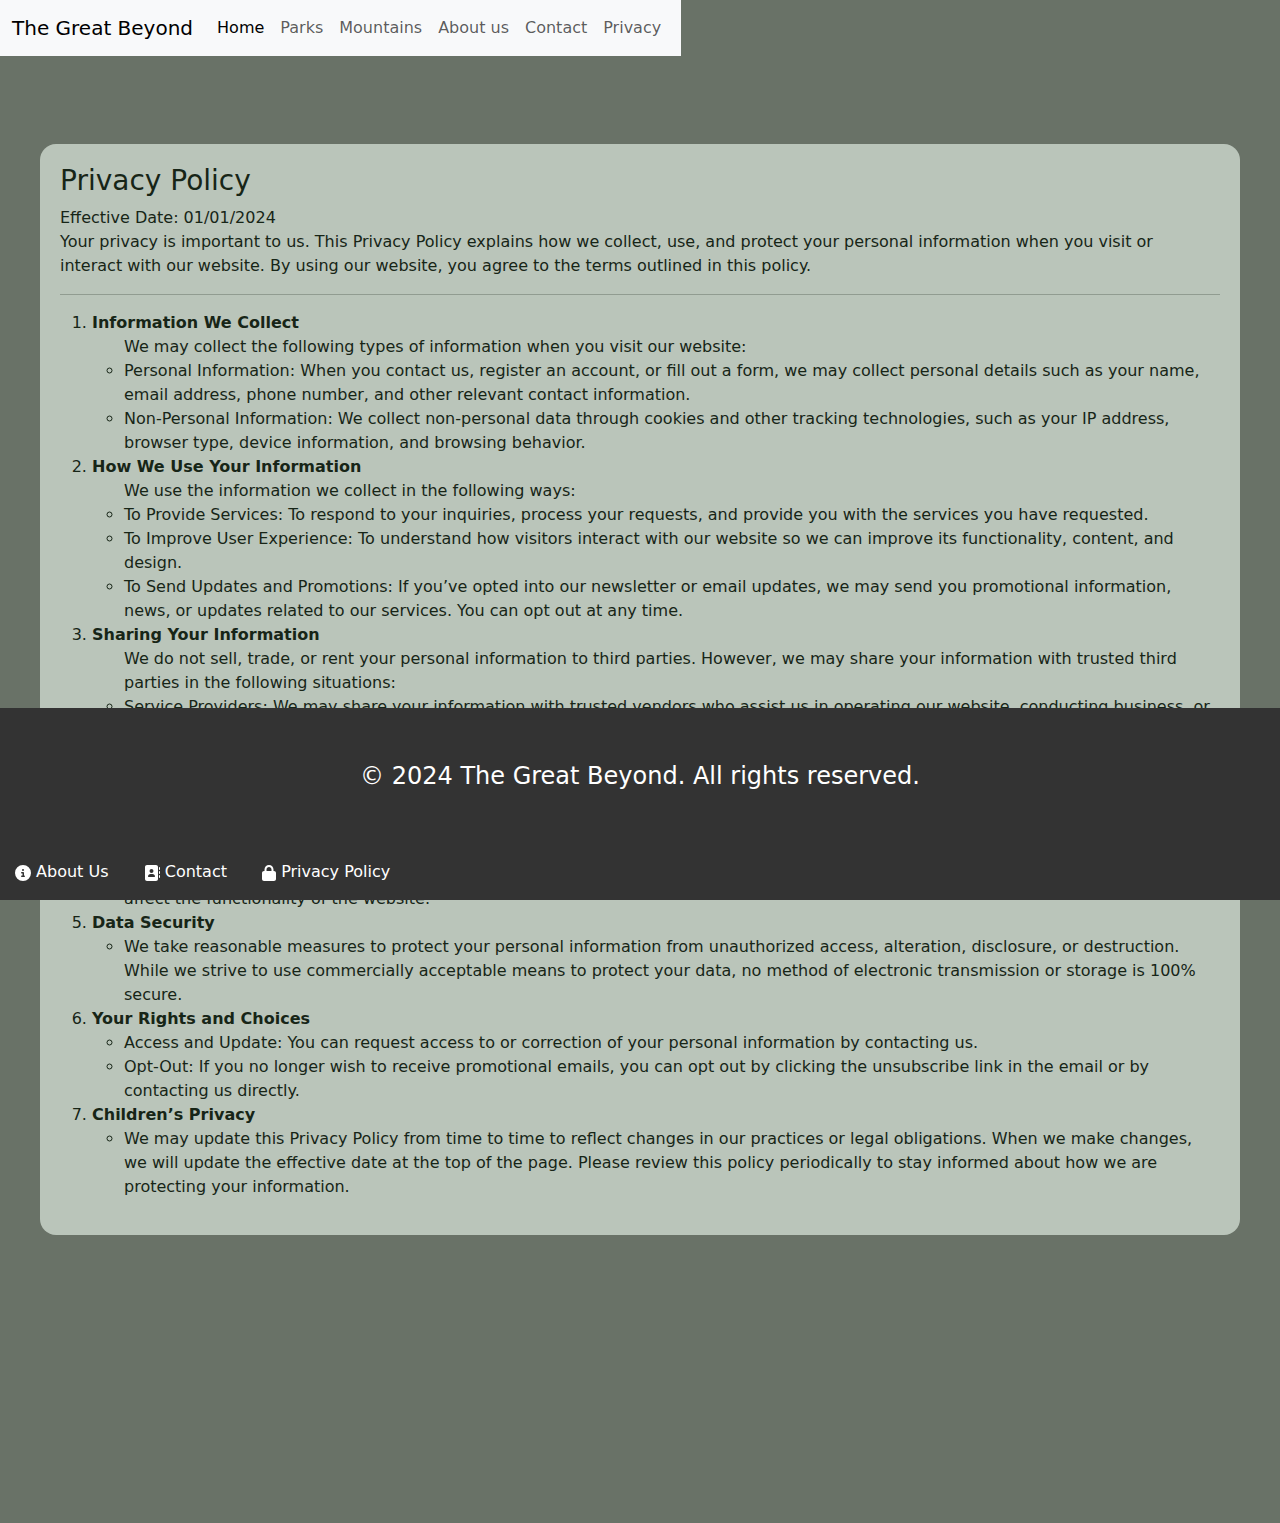
<file: privacy.html>
<!DOCTYPE html>
<html lang="en">
<head>
    <meta charset="UTF-8">
    <meta name="viewport" content="width=device-width, initial-scale=1.0">
    <title>Privacy</title>
    <link href="https://cdn.jsdelivr.net/npm/bootstrap@5.3.3/dist/css/bootstrap.min.css" rel="stylesheet" integrity="sha384-QWTKZyjpPEjISv5WaRU9OFeRpok6YctnYmDr5pNlyT2bRjXh0JMhjY6hW+ALEwIH" crossorigin="anonymous">
    <script src="https://cdn.jsdelivr.net/npm/bootstrap@5.3.3/dist/js/bootstrap.bundle.min.js" integrity="sha384-YvpcrYf0tY3lHB60NNkmXc5s9fDVZLESaAA55NDzOxhy9GkcIdslK1eN7N6jIeHz" crossorigin="anonymous"></script>
    <link rel="stylesheet" href="./styles/main.css">
</head>
<body>
    <nav class="navbar navbar-expand-lg bg-body-tertiary" >
        <div class="container-fluid">
          <a class="navbar-brand" href="./index.html">The Great Beyond</a>
          <button class="navbar-toggler" type="button" data-bs-toggle="collapse" data-bs-target="#navbarNav" aria-controls="navbarNav" aria-expanded="false" aria-label="Toggle navigation">
            <span class="navbar-toggler-icon"></span>
          </button>
          <div class="collapse navbar-collapse" id="navbarNav">
            <ul class="navbar-nav">
              <li class="nav-item">
                <a class="nav-link active" aria-current="page" href="./index.html">Home</a>
              </li>
              <li class="nav-item">
                <a class="nav-link" href="./parks.html">Parks</a>
              </li>
              <li class="nav-item">
                <a class="nav-link" href="./mountains.html">Mountains</a>
              </li>
              <li class="nav-item">
                <a class="nav-link" href="./about.html">About us</a>
              </li>
              <li class="nav-item">
                <a class="nav-link" href="./contact.html">Contact</a>
              </li>
              <li class="nav-item">
                <a class="nav-link" href="./privacy.html">Privacy</a>
              </li>
            </ul>
          </div>
        </div>
      </nav>


      <div id="privacy">
        <h3>Privacy Policy</h3>
        <p1>Effective Date: 01/01/2024
        <br>
            Your privacy is important to us. This Privacy Policy explains how we collect, use, and protect your personal information when you visit or interact with our website. 
            By using our website, you agree to the terms outlined in this policy.</p1>
        <hr>
        
        
        <ol>
            <li><b>Information We Collect</b>
              <ul>We may collect the following types of information when you visit our website:
                <li>Personal Information: When you contact us, register an account, or fill out a form, we may collect personal details such as your name, email address, phone number, and other relevant contact information.</li>
                <li>Non-Personal Information: We collect non-personal data through cookies and other tracking technologies, such as your IP address, browser type, device information, and browsing behavior.</li>
              </ul>
            </li>

            <li><b>How We Use Your Information</b>
                <ul>We use the information we collect in the following ways:
                    <li>To Provide Services: To respond to your inquiries, process your requests, and provide you with the services you have requested. </li>
                    <li>To Improve User Experience: To understand how visitors interact with our website so we can improve its functionality, content, and design. </li>
                    <li>To Send Updates and Promotions: If you’ve opted into our newsletter or email updates, we may send you promotional information, news, or updates related to our services. You can opt out at any time.</li>
                </ul>
            </li>

            <li><b>Sharing Your Information</b>
                <ul>We do not sell, trade, or rent your personal information to third parties. However, we may share your information with trusted third parties in the following situations:
                    <li>Service Providers: We may share your information with trusted vendors who assist us in operating our website, conducting business, or providing services to you. </li>
                    <li>Legal Compliance: We may disclose your information if required by law, or if we believe such action is necessary to comply with legal processes, protect our rights, or protect the safety of others. </li>

                </ul>
            </li>

            <li> <b>Cookies and Tracking Technologies</b>
                <ul>
                    <li>We use cookies and other tracking technologies to enhance your experience on our website. Cookies are small files that are stored on your device to help us remember your preferences and improve site navigation. </li>
                    <li>You can modify your browser settings to decline cookies or notify you when cookies are being used. However, disabling cookies may affect the functionality of the website. </li>
                </ul>
            </li>

            <li><b>Data Security</b>
                <ul>
                    <li>We take reasonable measures to protect your personal information from unauthorized access, alteration, disclosure, or destruction. While we strive to use commercially acceptable means to protect your data, no method of electronic transmission or storage is 100% secure. </li>
                </ul>
            </li>

            <li><b>Your Rights and Choices</b>
                <ul>
                    <li>Access and Update: You can request access to or correction of your personal information by contacting us. </li>
                    <li>Opt-Out: If you no longer wish to receive promotional emails, you can opt out by clicking the unsubscribe link in the email or by contacting us directly. </li>
                </ul>
            </li>

            <li><b>Children’s Privacy</b>
                <ul>
                    <li>We may update this Privacy Policy from time to time to reflect changes in our practices or legal obligations. When we make changes, we will update the effective date at the top of the page. Please review this policy periodically to stay informed about how we are protecting your information. </li>
                </ul>
            </li>
       </ol>


      </div>


























      <footer id="foot">
        <div>
            <p>&copy; 2024 The Great Beyond. All rights reserved.</p>
            <ul style="list-style: none; padding: 0;">
                <li style="display: inline; margin: 0 15px;">
                    <a href="./about.html" style="color: #fff; text-decoration: none;"><svg xmlns="http://www.w3.org/2000/svg" viewBox="0 0 512 512"><!--!Font Awesome Free 6.6.0 by @fontawesome - https://fontawesome.com License - https://fontawesome.com/license/free Copyright 2024 Fonticons, Inc.--><path fill="white" d="M256 512A256 256 0 1 0 256 0a256 256 0 1 0 0 512zM216 336l24 0 0-64-24 0c-13.3 0-24-10.7-24-24s10.7-24 24-24l48 0c13.3 0 24 10.7 24 24l0 88 8 0c13.3 0 24 10.7 24 24s-10.7 24-24 24l-80 0c-13.3 0-24-10.7-24-24s10.7-24 24-24zm40-208a32 32 0 1 1 0 64 32 32 0 1 1 0-64z"/></svg> About Us</a>
                </li>
                <li style="display: inline; margin: 0 15px;">
                    <a href="contact.html" style="color: #fff; text-decoration: none;"><svg xmlns="http://www.w3.org/2000/svg" viewBox="0 0 512 512"><!--!Font Awesome Free 6.6.0 by @fontawesome - https://fontawesome.com License - https://fontawesome.com/license/free Copyright 2024 Fonticons, Inc.--><path fill="white" d="M96 0C60.7 0 32 28.7 32 64l0 384c0 35.3 28.7 64 64 64l288 0c35.3 0 64-28.7 64-64l0-384c0-35.3-28.7-64-64-64L96 0zM208 288l64 0c44.2 0 80 35.8 80 80c0 8.8-7.2 16-16 16l-192 0c-8.8 0-16-7.2-16-16c0-44.2 35.8-80 80-80zm-32-96a64 64 0 1 1 128 0 64 64 0 1 1 -128 0zM512 80c0-8.8-7.2-16-16-16s-16 7.2-16 16l0 64c0 8.8 7.2 16 16 16s16-7.2 16-16l0-64zM496 192c-8.8 0-16 7.2-16 16l0 64c0 8.8 7.2 16 16 16s16-7.2 16-16l0-64c0-8.8-7.2-16-16-16zm16 144c0-8.8-7.2-16-16-16s-16 7.2-16 16l0 64c0 8.8 7.2 16 16 16s16-7.2 16-16l0-64z"/></svg> Contact</a>
                </li>
                <li style="display: inline; margin: 0 15px;">
                    <a href="privacy.html" style="color: #fff; text-decoration: none;"><svg xmlns="http://www.w3.org/2000/svg" viewBox="0 0 448 512"><!--!Font Awesome Free 6.6.0 by @fontawesome - https://fontawesome.com License - https://fontawesome.com/license/free Copyright 2024 Fonticons, Inc.--><path fill="white" d="M144 144l0 48 160 0 0-48c0-44.2-35.8-80-80-80s-80 35.8-80 80zM80 192l0-48C80 64.5 144.5 0 224 0s144 64.5 144 144l0 48 16 0c35.3 0 64 28.7 64 64l0 192c0 35.3-28.7 64-64 64L64 512c-35.3 0-64-28.7-64-64L0 256c0-35.3 28.7-64 64-64l16 0z"/></svg> Privacy Policy</a>
                </li>
            </ul>
        </div>
    </footer>
</body>
</html>
</file>
<file: styles/main.css>
/* HOME PAGE CSS    */

body {
    background-color: rgb(105, 114, 103);
    color: rgb(23, 37, 23);
    padding-bottom: 18rem;
    padding-top: 9rem;
}
nav.navbar {
    position: fixed;
    top: 0;
}
h1 {
    text-align: center;
    font-family: 'Franklin Gothic Medium', 'Arial Narrow', Arial, sans-serif;
}
/* .footer {
    margin-top: 150px;
    width: 2000px;
    padding: 100px;
    background: #333;
    color: #efefef;
    display: flex;
} */
.banner {
    
    text-align: center;
}
#hike{
    /* align-items: center; */
    width: 1100px;
    height: 250px;
}
 .d-block {
    width: 500px;
    height: 600px;
    /* padding: 100px; */
}
.monthlyMountain img {
    
    width: 1300px; /* Set the desired width */
    height: auto; /* Maintain aspect ratio */
}
.monthlyMountain{
    text-align: center;
}
p {
    text-align: center;
    padding: 50px;
    font-size: 150%;
}
#homebtn {
    text-align: center;
    
    
}
.selected {
    background-color: darkgreen;
    text-decoration: none;
}
.btn {
    background-color: rgb(32, 49, 32);
    color: rgb(249, 253, 251);
    border: 1px solid white;
    margin-left: 1rem;


}
#btn a:hover,
.btn:active,
.btn:hover {
    background-color: rgb(33, 87, 33);
    color: rgb(5, 24, 12);
    border: 1px solid white;
    
    
}
#btn {

    text-align: center;
}
#btn svg {
    height: 1.7em;
    
}



/* PARKS PAGE CSS*/

#filters{
    
    text-align: center;
    justify-content: center;
    align-items: center;
    flex-direction: column;
    margin-bottom: 10px;
    
}
#saftey{
    text-align: center;
    padding-top: 100px;
    border-radius: 1rem;
}
#pic{
    border-radius: 1rem;
}

/* #results2{
    margin: auto;
    background-color: rgb(186, 197, 186);
    width: 600px;
    border-radius: 1rem;   
} */


/* MOUNTAINS PAGE CSS*/

#mntSelect {
    display: flex;
    justify-content: center;
    align-items: center;
    flex-direction: column;
    margin-bottom: 10px;
    
}

#mountainSelect{
    
    border-radius: 0.50rem;
    width: 200px;
    height: 50px;

}
#results{
    margin: auto;
    background-color: rgb(186, 197, 186);
    width: 1000px;
    border-radius: 1rem;
    padding: 50px;
}
#mntSelect #results{
    display: flex;
    flex-direction: column;
    width: 800px;
    gap: 1rem;
}
#mntSelect #results button{
    width: fit-content;
    margin-top: 1rem;
}
.tips{
    margin: auto;
    background-color: rgb(186, 197, 186);
    width: 1000px; 
    border-radius: 1rem;
    padding: 20px;
}
/* .res{
    text-align: center;
} */
#foot{
    position: fixed;
    bottom: 0;
    width: 100%;
    background-color: #333;
}
#foot p{
    color: #fff;

}
#parkTypeSelect{
    border-radius: 0.50rem;
    width: 200px;
    height: 50px;
}
#parkLocationSelect{
    border-radius: 0.50rem;
    width: 200px;
    height: 50px;
}
#filterButton{
    border-radius: 0.50rem;
    width: 80px;
    height: 40px; 
}
/* #sunset{
   
} */

/* CONTACT PAGE CSS */

#contact{
    margin: auto;
    background-color: rgb(186, 197, 186);
    width: 600px;
    border-radius: 1rem;  
    padding: 20px; 
}
#form{
    border-radius: 0.50rem;
    padding: 5px;
}
/* ABOUT US CSS PAGE */

#block1 {
    margin: auto;
    background-color: rgb(186, 197, 186);
    width: 1400px;
    border-radius: 1rem;  
    padding: 20px;  
}
#block2 {
    margin: auto;
    background-color: rgb(142, 151, 142);
    width: 1000px;
    border-radius: 1rem;  
    padding: 20px;  
}
#block3 {
    margin: auto;
    background-color: rgb(186, 197, 186);
    width: 1400px;
    border-radius: 1rem;  
    padding: 20px;  
}
#block4 {
    margin: auto;
    background-color: rgb(142, 151, 142);
    width: 1000px;
    border-radius: 1rem;  
    padding: 20px;  
}
#block5 {
    margin: auto;
    background-color: rgb(186, 197, 186);
    width: 1400px;
    border-radius: 1rem;  
    padding: 20px;  
}
#foot svg{

    height: 1.0em;
}
#privacy{
    margin: auto;
    background-color: rgb(186, 197, 186);
    width: 1200px;
    border-radius: 1rem;  
    padding: 20px;  
}
</file>
